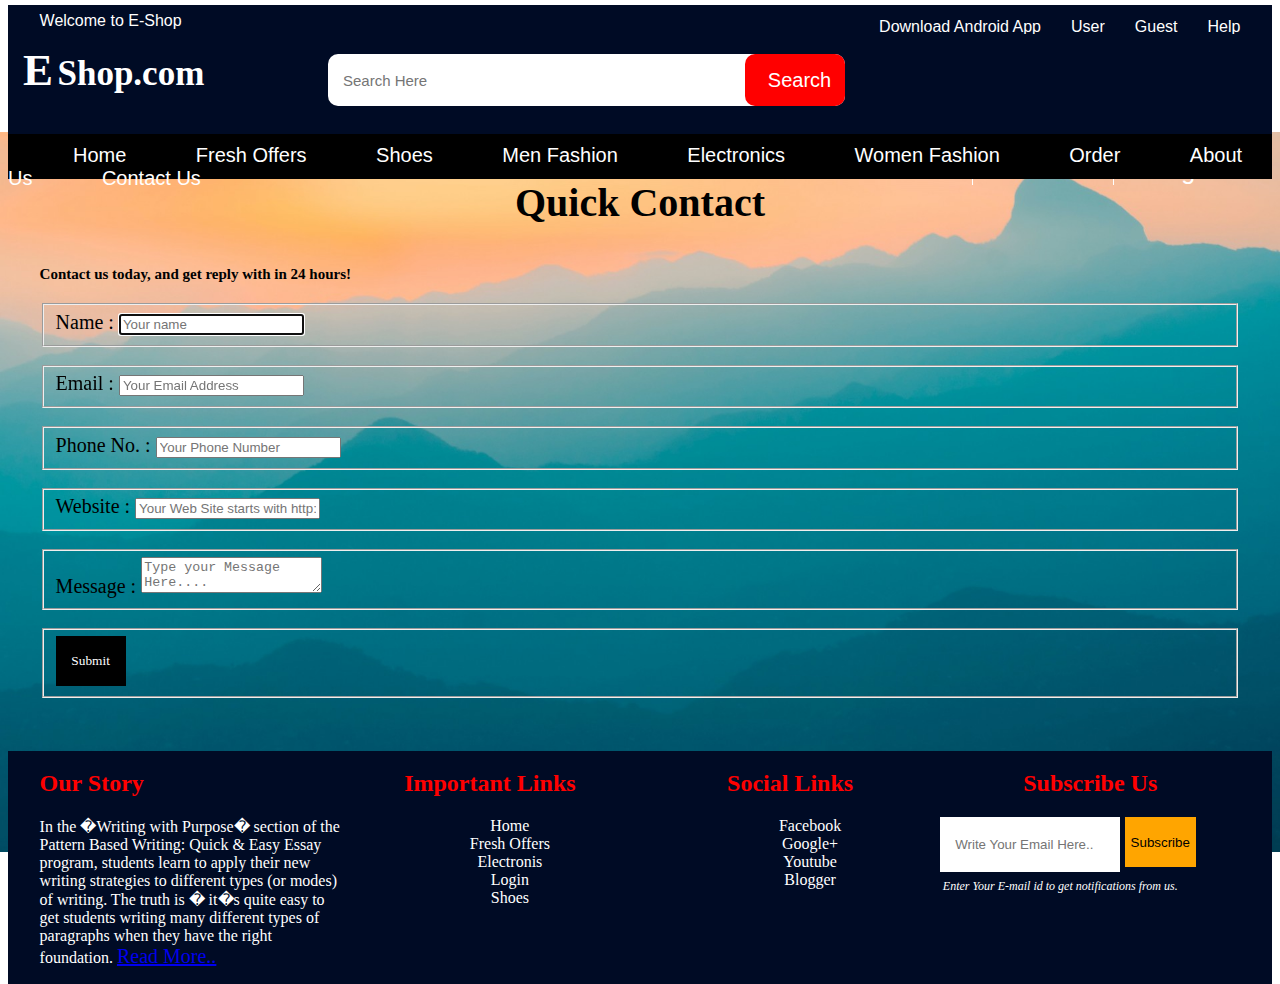
<file: contactus.html>
<!DOCTYPE html>
<html>
<head>
	<title>Contact Us Page</title>
	
	<link rel="stylesheet" type="text/css" href="css/styles.css">
<link rel="stylesheet" type="text/css" href="css/cont.css">
</head>
<body>
	<div id="wrapper">
		<div id="header">
			<div id="subheader">
				<div class="container">
					<p>Welcome to E-Shop</p>
					<a href="#">Help</a>
					<a href="#">Guest</a>
					<a href="#">User</a>
					<a href="#">Download Android App</a>
				</div>
			</div>
				<div id="main-header">
					<div id="logo">
						<span id="ist">E</span>
						<span id="iist">Shop.com</span>
					</div>
				<div id="search">
					<form action="">
					<input class="search-area" type="text" name="text" placeholder="Search Here">
					<input class="search-btn" type="submit" name="submit" value="Search">
					</form>
				</div>
				<div id="user-menu">
				<li><a href="#">Cart</a></li>
				<li><a href="login.html">Login</a></li>
				</div>
			</div>
	</div>
<div id="navigation">
<nav>
	<a href="index.html">Home</a>
	<a href="freshoffers.html">Fresh Offers</a>
	<a href="shoes.html">Shoes</a>
	<a href="menfashion.html">Men Fashion</a>	
	<a href="electronics.html">Electronics</a>
	<a href="womenfashion.html">Women Fashion</a>
	<a href="order.html">Order</a>
	<a href="abtus.html">About Us</a>
                 <a href="contactus.html">Contact Us</a>
</nav>
</div>
</div>
	<div class="container">  
  <form id="contact" action="" method="post">
    <h3>Quick Contact</h3>
    <h4>Contact us today, and get reply with in 24 hours!</h4>
    <fieldset>
      <span>Name :     </span><input placeholder="Your name" type="text" tabindex="1" required autofocus>
  </fieldset>
<br>
    <fieldset>
      <span>Email :    </span> <input placeholder="Your Email Address" type="email" tabindex="2" required>
    </fieldset>
<br>
    <fieldset>
       <span>Phone No. : </span><input placeholder="Your Phone Number" type="tel" tabindex="3" required>
    </fieldset>
<br>
    <fieldset>
       <span>Website :  </span><input placeholder="Your Web Site starts with http://" type="url" tabindex="4" required>
    </fieldset>
<br>
    <fieldset>
       <span>Message :  </span><textarea placeholder="Type your Message Here...." tabindex="5" required></textarea>
    </fieldset>
<br>
    <fieldset>
      <button name="submit" type="submit" class="btn-login" id="contact-submit" data-submit="...Sending">Submit</button>
    </fieldset>
<br>
  </form>
 
  
</div>
</div>

<div id="footer">
		<div class="container">
		<div class="footer_sub">
			<h2>Our Story</h2>
			<p>In the �Writing with Purpose� section of the Pattern Based Writing: Quick & Easy Essay program, students learn to apply their new writing strategies to different types (or modes) of writing. The truth is � it�s quite easy to get students writing many different types of paragraphs when they have the right foundation.

<span><a href="#"> Read More..</a></span>
</p>
		</div>
		<div class="footer_sub">
			<center>
				<h2>Important Links</h2>
				<ul>
					<li><a href="index.html">Home</a></li>
					<li><a href="freshoffers.html">Fresh Offers</a></li>
					<li><a href="#">Electronis</a></li>
					<li><a href="#">Login</a></li>
					<li><a href="shoes.html">Shoes</a></li>
				</ul>
			</center>
		</div>
		<div class="footer_sub">
			<center>
				<h2>Social Links</h2>
				<ul>
					<li><a href="#">Facebook</a></li>
					<li><a href="#">Google+</a></li>
					<li><a href="#">Youtube</a></li>
					<li><a href="#">Blogger</a></li>
				</ul>
			</center>
		</div>
		<div class="footer_sub">
			<center>
				<h2>Subscribe Us</h2>
			<input type="text" name="subs" placeholder="Write Your Email Here.." class="subs">
			<input type="submit" name="submit_btn" value="Subscribe" class="submit_btn">
			<p class="sub_p">Enter Your E-mail id to get notifications from us.</p>
			</center>
		</div>

		</div>
		</div>
</body>
</html>
</file>
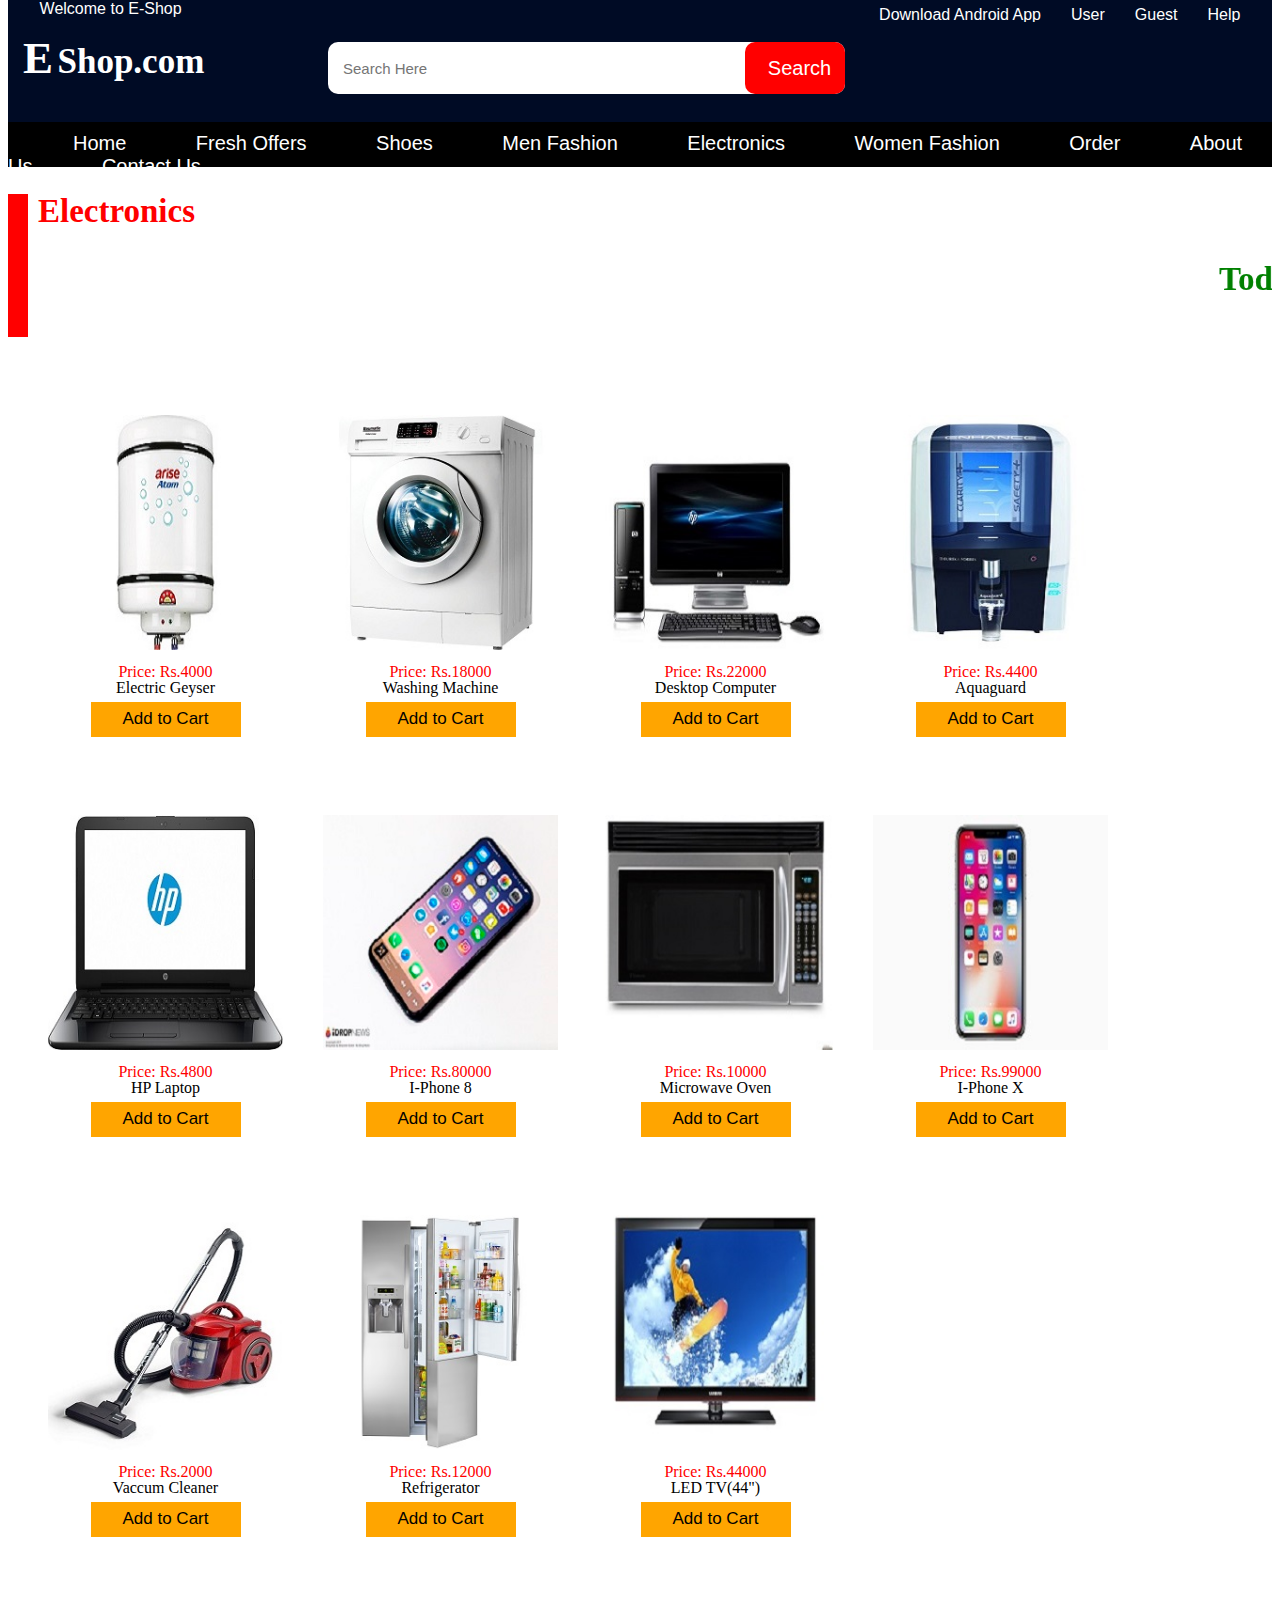
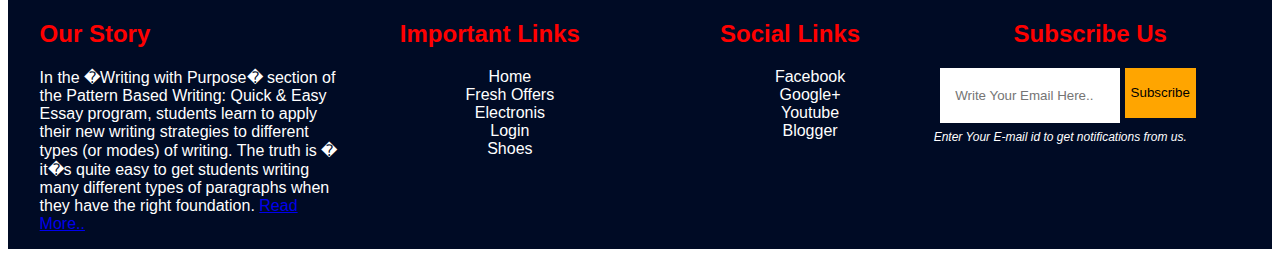
<file: electronics.html>
<!DOCTYPE html>
<html>
<head>
	<title>Electronics</title>
	<link rel="stylesheet" type="text/css" href="css/styles.css">
	<link rel="stylesheet" type="text/css" href="css/products.css">
</head>
<body>
<div id="wrapper">
		<div id="header">
			<div id="subheader">
				<div class="container">
					<p>Welcome to E-Shop</p>
					<a href="#">Help</a>
					<a href="#">Guest</a>
					<a href="#">User</a>
					<a href="#">Download Android App</a>
				</div>
			</div>
				<div id="main-header">
					<div id="logo">
						<span id="ist">E</span>
						<span id="iist">Shop.com</span>
					</div>
				<div id="search">
					<form action="">
					<input class="search-area" type="text" name="text" placeholder="Search Here">
					<input class="search-btn" type="submit" name="submit" value="Search">
					</form>
				</div>
				<div id="user-menu">
				<li><a href="#">Cart</a></li>
				<li><a href="login.html">Login</a></li>
				</div>
			</div>
	</div>
<div id="navigation">
<nav>
	<a href="index.html">Home</a>
	<a href="freshoffers.html">Fresh Offers</a>
	<a href="shoes.html">Shoes</a>
	
	<a href="menfashion.html">Men Fashion</a>	
	<a href="electronics.html">Electronics</a>
	<a href="womenfashion.html">Women Fashion</a>
	<a href="order.html">Order</a>
	<a href="abtus.html">About Us</a>
<a href="contactus.html">Contact Us</a>
</nav>
</div>
<div id="heading-block">
		<h2>Electronics <marquee><p style="color: green">Today's best offers on I-Phone X and Washing Machine which is having 65% OFF. This offer is valid till today's Midnight. SO HURRY UP AND GARB THIS OFFER AND GET A CHANCE TO WIN A BRAND NEW CAR.</p></marquee></h2>
	</div>
	<div class="prod-container1">

		<div class="prod-box1">
			<img src="img\electronics\1.jpg">
			<div class="prod-trans1">
				<div class="prod-feature1">
					<p>Electric Geyser</p>
					<p style="color: red">Price: Rs.4000</p>
					<input type="button" value="Add to Cart" onclick="alert('ORDER PLACED SUCCESSFULLY')">
				</div>
			</div>
		
		</div>
					<div class="prod-box1">
			<img src="img\electronics\2.jpg">
			<div class="prod-trans1">
				<div class="prod-feature1">
					<p>Washing Machine</p>
					<p style="color: red">Price: Rs.18000</p>
					<input type="button" value="Add to Cart" onclick="alert('ORDER PLACED SUCCESSFULLY')">
				</div>
			</div>
		
		</div>
						<div class="prod-box1">
			<img src="img\electronics\3.jpg">
			<div class="prod-trans1">
				<div class="prod-feature1">
					<p>Desktop Computer</p>
					<p style="color: red">Price: Rs.22000</p>
					<input type="button" value="Add to Cart" onclick="alert('ORDER PLACED SUCCESSFULLY')">
				</div>
			</div>
		
		</div>
		<div class="prod-box1">
			<img src="img\electronics\4.jpg">
			<div class="prod-trans1">
				<div class="prod-feature1">
					<p>Aquaguard</p>
					<p style="color: red">Price: Rs.4400</p>
					<input type="button" value="Add to Cart" onclick="alert('ORDER PLACED SUCCESSFULLY')">
				</div>
			</div>
		
		</div>
		<div class="prod-box1">
			<img src="img\electronics\5.jpg">
			<div class="prod-trans1">
				<div class="prod-feature1">
					<p>HP Laptop</p>
					<p style="color: red">Price: Rs.4800</p>
					<input type="button" value="Add to Cart" onclick="alert('ORDER PLACED SUCCESSFULLY')">
				</div>
			</div>
		
		</div>
		<div class="prod-box1">
			<img src="img\electronics\6.jpg">
			<div class="prod-trans1">
				<div class="prod-feature1">
					<p>I-Phone 8</p>
					<p style="color: red">Price: Rs.80000</p>
					<input type="button" value="Add to Cart" onclick="alert('ORDER PLACED SUCCESSFULLY')">
				</div>
			</div>
		
		</div>
		<div class="prod-box1">
			<img src="img\electronics\7.jpg">
			<div class="prod-trans1">
				<div class="prod-feature1">
					<p>Microwave Oven</p>
					<p style="color: red">Price: Rs.10000</p>
					<input type="button" value="Add to Cart" onclick="alert('ORDER PLACED SUCCESSFULLY')">
				</div>
			</div>
		
		</div>
					<div class="prod-box1">
			<img src="img\electronics\8.jpg">
			<div class="prod-trans1">
				<div class="prod-feature1">
					<p>I-Phone X</p>
					<p style="color: red">Price: Rs.99000</p>
					<input type="button" value="Add to Cart" onclick="alert('ORDER PLACED SUCCESSFULLY')">
				</div>
			</div>
		
		</div>
						<div class="prod-box1">
			<img src="img\electronics\9.jpg">
			<div class="prod-trans1">
				<div class="prod-feature1">
					<p>Vaccum Cleaner</p>
					<p style="color: red">Price: Rs.2000</p>
					<input type="button" value="Add to Cart" onclick="alert('ORDER PLACED SUCCESSFULLY')">
				</div>
			</div>
		
		</div>
		<div class="prod-box1">
			<img src="img\electronics\10.jpg">
			<div class="prod-trans1">
				<div class="prod-feature1">
					<p>Refrigerator</p>
					<p style="color: red">Price: Rs.12000</p>
					<input type="button" value="Add to Cart" onclick="alert('ORDER PLACED SUCCESSFULLY')">
				</div>
			</div>
		
		</div>
		<div class="prod-box1">
			<img src="img\electronics\11.jpg">
			<div class="prod-trans1">
				<div class="prod-feature1">
					<p>LED TV(44")</p>
					<p style="color: red">Price: Rs.44000</p>
					<input type="button" value="Add to Cart" onclick="alert('ORDER PLACED SUCCESSFULLY')">
				</div>
			</div>
		
		</div>
		</div>
<div id="footer">
		<div class="container">
		<div class="footer_sub">
			<h2>Our Story</h2>
			<p>In the �Writing with Purpose� section of the Pattern Based Writing: Quick & Easy Essay program, students learn to apply their new writing strategies to different types (or modes) of writing. The truth is � it�s quite easy to get students writing many different types of paragraphs when they have the right foundation.

<span><a href="#"> Read More..</a></span>
</p>
		</div>
		<div class="footer_sub">
			<center>
				<h2>Important Links</h2>
				<ul>
					<li><a href="index.html">Home</a></li>
					<li><a href="freshoffers.html">Fresh Offers</a></li>
					<li><a href="#">Electronis</a></li>
					<li><a href="#">Login</a></li>
					<li><a href="shoes.html">Shoes</a></li>
				</ul>
			</center>
		</div>
		<div class="footer_sub">
			<center>
				<h2>Social Links</h2>
				<ul>
					<li><a href="#">Facebook</a></li>
					<li><a href="#">Google+</a></li>
					<li><a href="#">Youtube</a></li>
					<li><a href="#">Blogger</a></li>
				</ul>
			</center>
		</div>
		<div class="footer_sub">
			<center>
				<h2>Subscribe Us</h2>
			<input type="text" name="subs" placeholder="Write Your Email Here.." class="subs">
			<input type="submit" name="submit_btn" value="Subscribe" class="submit_btn">
			<p class="sub_p">Enter Your E-mail id to get notifications from us.</p>
			</center>
		</div>

		</div>
		
	</div>

</div>
</body>
</html>
</file>
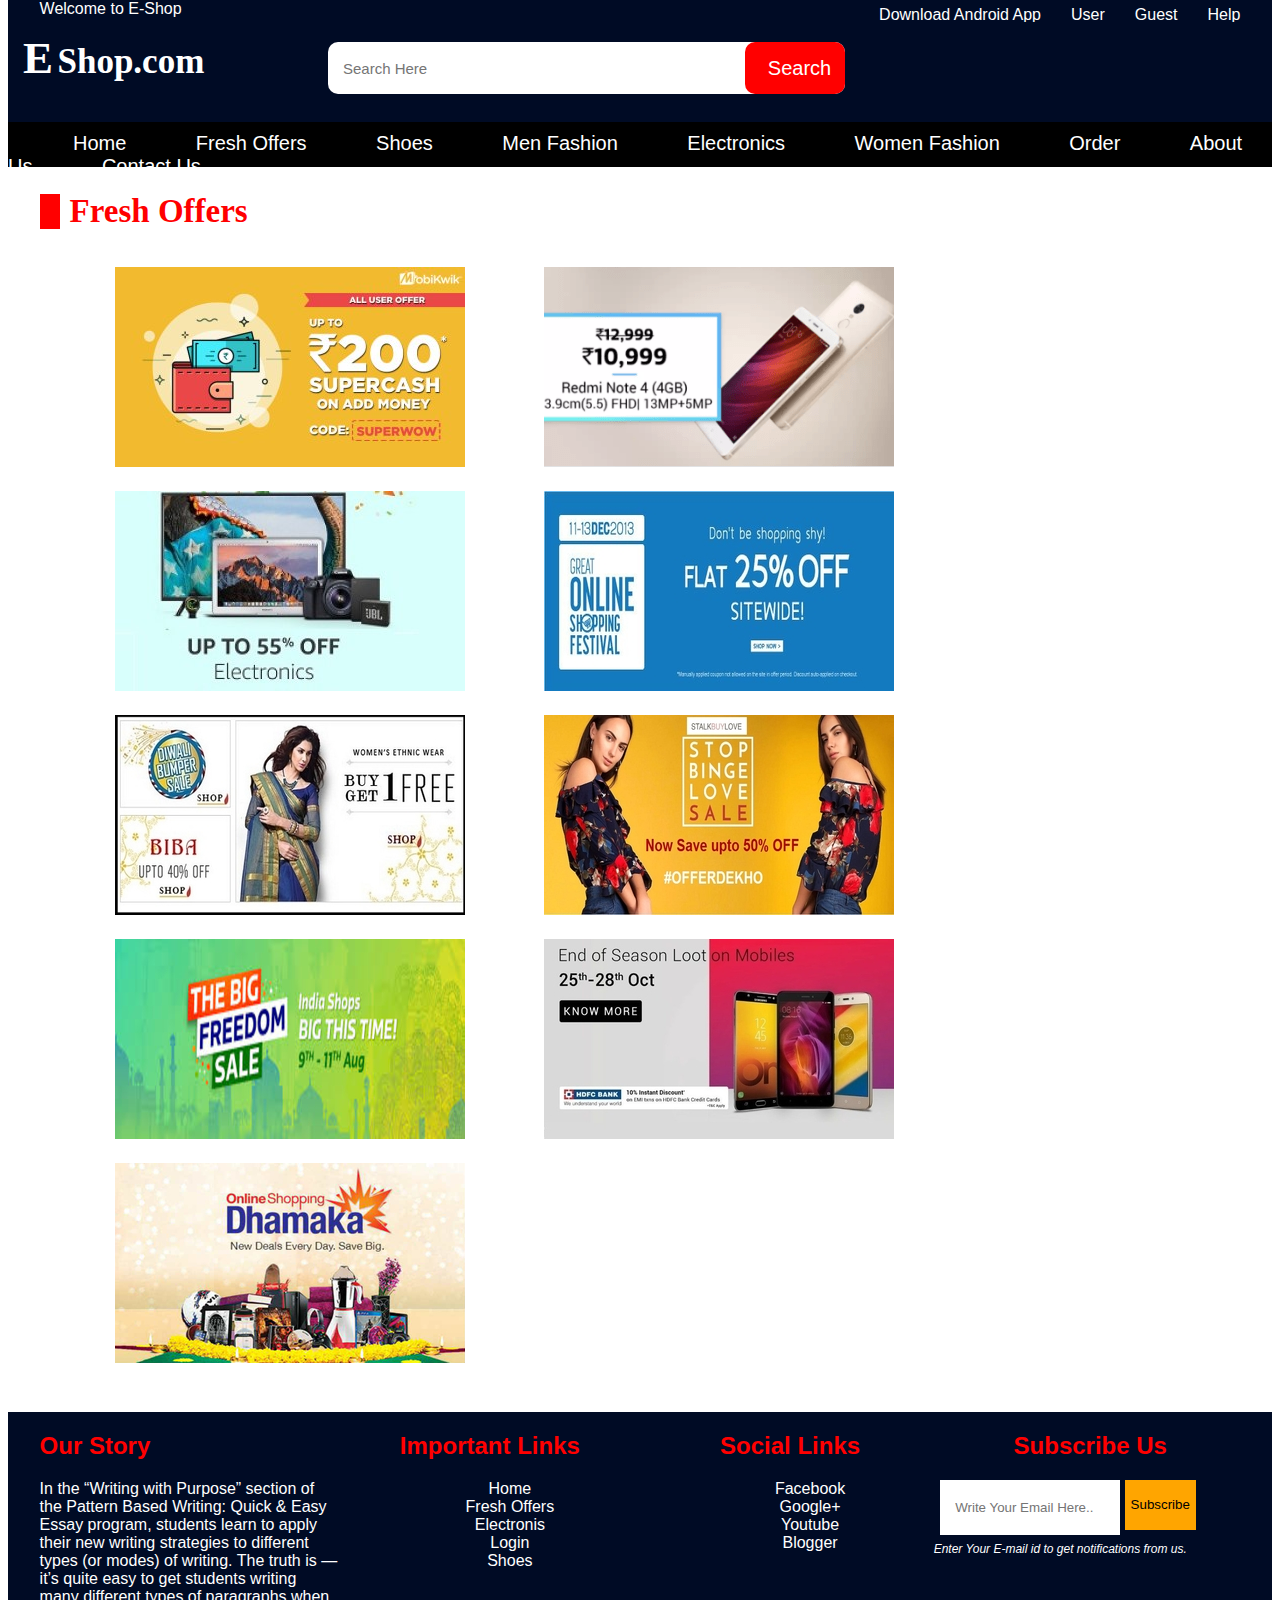
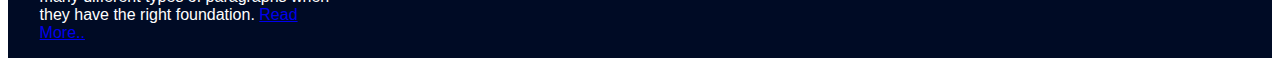
<file: freshoffers.html>
﻿<!DOCTYPE html>
<html>
<head>
	<title>Fresh Offers</title>
	<link href="css/styles.css" rel="stylesheet" type="text/css">
</head>
<body>
<div id="wrapper">
		<div id="header">
			<div id="subheader">
				<div class="container">
					<p>Welcome to E-Shop</p>
					<a href="#">Help</a>
					<a href="#">Guest</a>
					<a href="#">User</a>
					<a href="#">Download Android App</a>
				</div>
			</div>
				<div id="main-header">
					<div id="logo">
						<span id="ist">E</span>
						<span id="iist">Shop.com</span>
					</div>
				<div id="search">
					<form action="">
					<input class="search-area" type="text" name="text" placeholder="Search Here">
					<input class="search-btn" type="submit" name="submit" value="Search">
					</form>
				</div>
				<div id="user-menu">
				<li><a href="#">Cart</a></li>
				<li><a href="#">Login</a></li>
				</div>
			</div>
	</div>
<div id="navigation">
<nav>
	<a href="index.html">Home</a>
	<a href="freshoffers.html">Fresh Offers</a>
	<a href="shoes.html">Shoes</a>
	
	<a href="menfashion.html">Men Fashion</a>	
	<a href="electronics.html">Electronics</a>
	
	<a href="womenfashion.html">Women Fashion</a>
	<a href="order.html">Order</a>
	<a href="abtus.html">About Us</a>
<a href="contactus.html">Contact Us</a>
</nav>
</div>
<div class="container">
	<div id="heading-block">
		
		<h2>Fresh Offers</h2>
	</div>
	<div class="offer">
		<a href="#"><img src="img/off1.jpg"></a>
		<a href="#"><img src="img/off2.png"></a>
		<a href="#"><img src="img/off3.jpg"></a>
		<a href="#"><img src="img/off4.jpg"></a>
		<a href="#"><img src="img/off5.jpg"></a>
		<a href="#"><img src="img/off6.jpg"></a>
		<a href="#"><img src="img/off7.jpg"></a>
		<a href="#"><img src="img/off8.jpg"></a>
		<a href="#"><img src="img/off9.jpg"></a>
	</div>
</div>
<div id="footer">
		<div class="container">
		<div class="footer_sub">
			<h2>Our Story</h2>
			<p>In the “Writing with Purpose” section of the Pattern Based Writing: Quick & Easy Essay program, students learn to apply their new writing strategies to different types (or modes) of writing. The truth is — it’s quite easy to get students writing many different types of paragraphs when they have the right foundation.

<span><a href="#"> Read More..</a></span>
</p>
		</div>
		<div class="footer_sub">
			<center>
				<h2>Important Links</h2>
				<ul>
					<li><a href="index.html">Home</a></li>
					<li><a href="freshoffers.html">Fresh Offers</a></li>
					<li><a href="#">Electronis</a></li>
					<li><a href="login.html">Login</a></li>
					<li><a href="shoes.html">Shoes</a></li>
				</ul>
			</center>
		</div>
		<div class="footer_sub">
			<center>
				<h2>Social Links</h2>
				<ul>
					<li><a href="#">Facebook</a></li>
					<li><a href="#">Google+</a></li>
					<li><a href="#">Youtube</a></li>
					<li><a href="#">Blogger</a></li>

				</ul>
			</center>
		</div>
		<div class="footer_sub">
			<center>
				<h2>Subscribe Us</h2>
			<input type="text" name="subs" placeholder="Write Your Email Here.." class="subs">
			<input type="submit" name="submit_btn" value="Subscribe" class="submit_btn">
			<p class="sub_p">Enter Your E-mail id to get notifications from us.</p>
			</center>
		</div>
	</div>
</div>

</div>
</body>
</html>
</file>
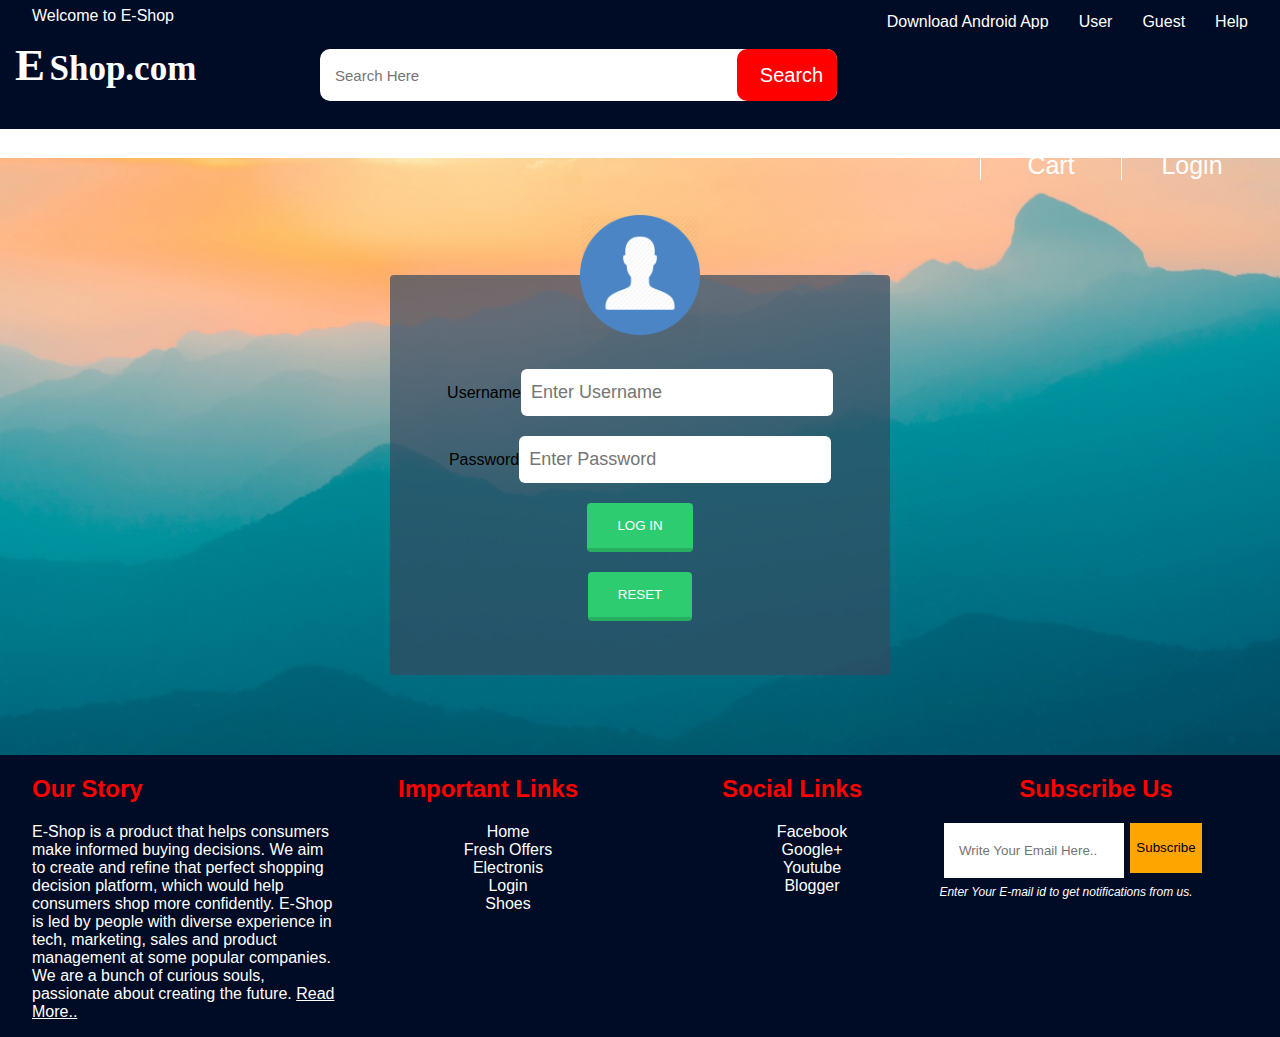
<file: login.html>
﻿<!DOCTYPE html>
<html>
<head>
	<title>Login Page</title>
	<link rel="stylesheet" type="text/css" href="css/login.css">
	<link rel="stylesheet" type="text/css" href="css/styles.css">
</head>
<body>
	<div id="wrapper">
		<div id="header">
			<div id="subheader">
				<div class="container">
					<p>Welcome to E-Shop</p>
					<a href="#">Help</a>
					<a href="#">Guest</a>
					<a href="#">User</a>
					<a href="#">Download Android App</a>
				</div>
			</div>
				<div id="main-header">
					<div id="logo">
						<span id="ist">E</span>
						<span id="iist">Shop.com</span>
					</div>
				<div id="search">
					<form action="">
					<input class="search-area" type="text" name="text" placeholder="Search Here">
					<input class="search-btn" type="submit" name="submit" value="Search">
					</form>
				</div>
				<div id="user-menu">
				<li><a href="#">Cart</a></li>
				<li><a href="login.html">Login</a></li>
				</div>
			</div>
	</div>


<div class="containe">
	<img src="img/men.png">
	<form name="login">
<div class="form-input">
            Username<input type="text" name="userid" placeholder="Enter Username"/>
</div>
<div class="form-input">
            Password<input type="password" name="pswrd"  placeholder="Enter Password"/>
</div>
            <input type="submit" name="submit" onclick="check(this.form)" value="LOG IN" class="btn-login"/></br>
            <input type="reset" value="RESET" class="btn-login"/>
        </form>
<script language="javascript">
            function check(form) { 
                if(form.userid.value == "myuserid" && form.pswrd.value == "mypswrd") {
                    window.open('index.html')
                }
                else {
                    alert("Error Password or Username")
                }
            }
        </script>
</div>

<div id="footer">
		<div class="container">
		<div class="footer_sub">
			<h2>Our Story</h2>
			<p>E-Shop is a product that helps consumers make informed buying decisions. We aim to create and refine that perfect shopping decision platform, which would help consumers shop more confidently.
		E-Shop is led by people with diverse experience in tech, marketing, sales and product management at some popular companies. We are a bunch of curious souls, passionate about creating the future.

<span><a href="#"> Read More..</a></span>
</p>
		</div>
		<div class="footer_sub">
			<center>
				<h2>Important Links</h2>
				<ul>
					<li><a href="index.html">Home</a></li>
					<li><a href="freshoffers.html">Fresh Offers</a></li>
					<li><a href="#">Electronis</a></li>
					<li><a href="#">Login</a></li>
					<li><a href="shoes.html">Shoes</a></li>
				</ul>
			</center>
		</div>
		<div class="footer_sub">
			<center>
				<h2>Social Links</h2>
				<ul>
					<li><a href="#">Facebook</a></li>
					<li><a href="#">Google+</a></li>
					<li><a href="#">Youtube</a></li>
					<li><a href="#">Blogger</a></li>
				</ul>
			</center>
		</div>
		<div class="footer_sub">
			<center>
				<h2>Subscribe Us</h2>
			<input type="text" name="subs" placeholder="Write Your Email Here.." class="subs">
			<input type="submit" name="submit_btn" value="Subscribe" class="submit_btn">
			<p class="sub_p">Enter Your E-mail id to get notifications from us.</p>
			</center>
		</div>

		</div>
		</div>
</body>
</html>
</file>
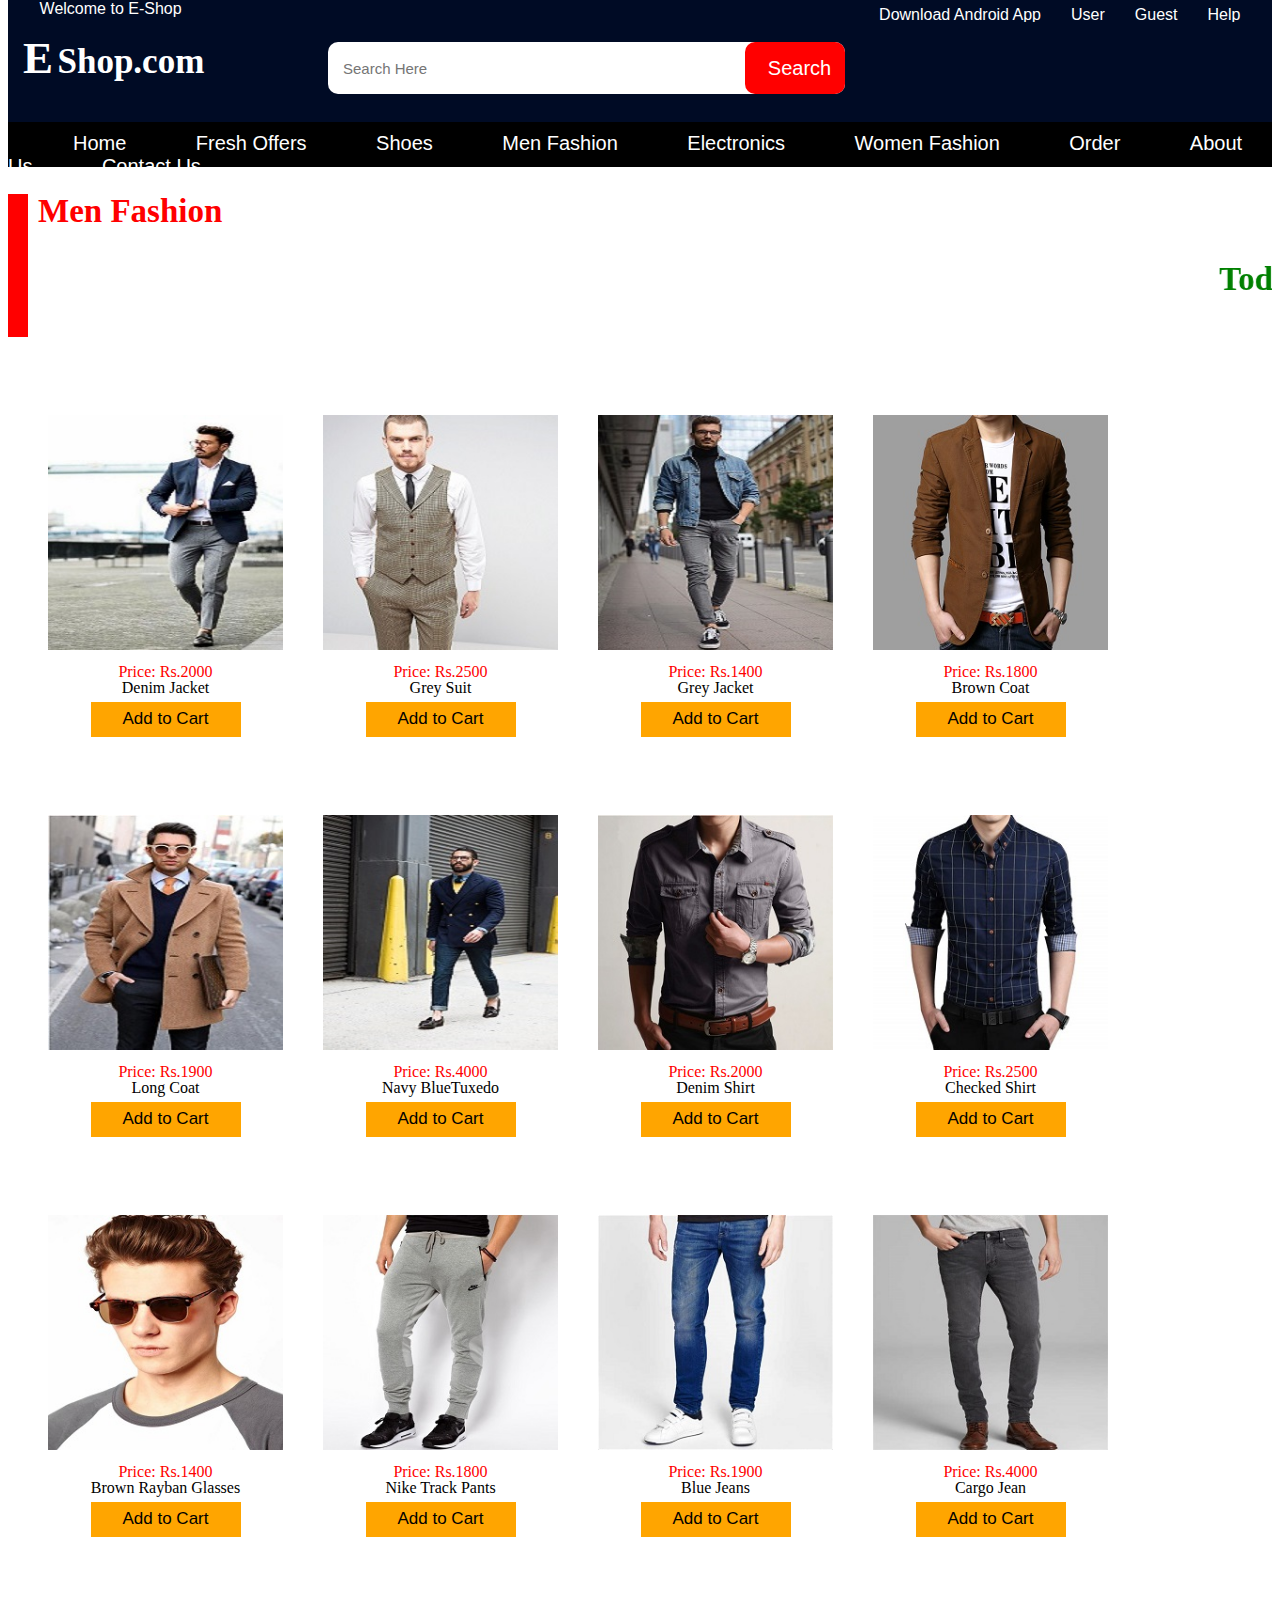
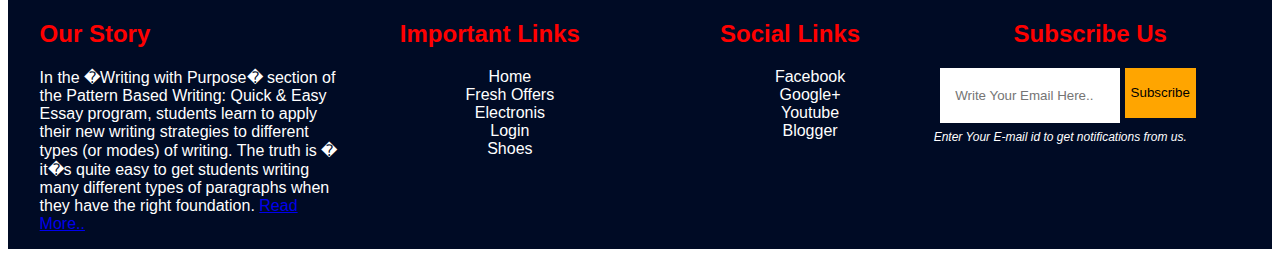
<file: menfashion.html>
<!DOCTYPE html>
<html>
<head>
	<title>Men Fashion</title>
	<link rel="stylesheet" type="text/css" href="css/styles.css">
	<link rel="stylesheet" type="text/css" href="css/products.css">
</head>
<body>
<div id="wrapper">
		<div id="header">
			<div id="subheader">
				<div class="container">
					<p>Welcome to E-Shop</p>
					<a href="#">Help</a>
					<a href="#">Guest</a>
					<a href="#">User</a>
					<a href="#">Download Android App</a>
				</div>
			</div>
				<div id="main-header">
					<div id="logo">
						<span id="ist">E</span>
						<span id="iist">Shop.com</span>
					</div>
				<div id="search">
					<form action="">
					<input class="search-area" type="text" name="text" placeholder="Search Here">
					<input class="search-btn" type="submit" name="submit" value="Search">
					</form>
				</div>
				<div id="user-menu">
				<li><a href="#">Cart</a></li>
				<li><a href="login.html">Login</a></li>
				</div>
			</div>
	</div>
<div id="navigation">
<nav>
	<a href="index.html">Home</a>
	<a href="freshoffers.html">Fresh Offers</a>
	<a href="shoes.html">Shoes</a>
	<a href="menfashion.html">Men Fashion</a>	
	<a href="electronics.html">Electronics</a>
	<a href="womenfashion.html">Women Fashion</a>
	<a href="order.html">Order</a>
	<a href="abtus.html">About Us</a>
<a href="contactus.html">Contact Us</a>
</nav>
</div>
<div id="heading-block">
		<h2>Men Fashion <marquee><p style="color: green">Today's best offers on Men's Coat and Men's Shirts which is having 65% OFF. This offer is valid till today's Midnight. SO HURRY UP AND GARB THIS OFFER AND GET A CHANCE TO WIN A BRAND NEW CAR.</p></marquee></h2>
	</div>
	<div class="prod-container1">

		<div class="prod-box1">
			<img src="img\men fashion\1.jpg">
			<div class="prod-trans1">
				<div class="prod-feature1">
					<p>Denim Jacket</p>
					<p style="color: red">Price: Rs.2000</p>
					<input type="button" value="Add to Cart" onclick="alert('ORDER PLACED SUCCESSFULLY')">
				</div>
			</div>
		
		</div>
					<div class="prod-box1">
			<img src="img\men fashion\2.jpg">
			<div class="prod-trans1">
				<div class="prod-feature1">
					<p>Grey Suit</p>
					<p style="color: red">Price: Rs.2500</p>
					<input type="button" value="Add to Cart" onclick="alert('ORDER PLACED SUCCESSFULLY')">
				</div>
			</div>
		
		</div>
						<div class="prod-box1">
			<img src="img\men fashion\3.jpg">
			<div class="prod-trans1">
				<div class="prod-feature1">
					<p>Grey Jacket</p>
					<p style="color: red">Price: Rs.1400</p>
					<input type="button" value="Add to Cart" onclick="alert('ORDER PLACED SUCCESSFULLY')">
				</div>
			</div>
		
		</div>
		<div class="prod-box1">
			<img src="img\men fashion\4.jpg">
			<div class="prod-trans1">
				<div class="prod-feature1">
					<p>Brown Coat</p>
					<p style="color: red">Price: Rs.1800</p>
					<input type="button" value="Add to Cart" onclick="alert('ORDER PLACED SUCCESSFULLY')">
				</div>
			</div>
		
		</div>
		<div class="prod-box1">
			<img src="img\men fashion\5.jpg">
			<div class="prod-trans1">
				<div class="prod-feature1">
					<p>Long Coat</p>
					<p style="color: red">Price: Rs.1900</p>
					<input type="button" value="Add to Cart" onclick="alert('ORDER PLACED SUCCESSFULLY')">
				</div>
			</div>
		
		</div>
		<div class="prod-box1">
			<img src="img\men fashion\6.jpg">
			<div class="prod-trans1">
				<div class="prod-feature1">
					<p>Navy BlueTuxedo</p>
					<p style="color: red">Price: Rs.4000</p>
					<input type="button" value="Add to Cart" onclick="alert('ORDER PLACED SUCCESSFULLY')">
				</div>
			</div>
		
		</div>
		<div class="prod-box1">
			<img src="img\men fashion\7.jpg">
			<div class="prod-trans1">
				<div class="prod-feature1">
					<p>Denim Shirt</p>
					<p style="color: red">Price: Rs.2000</p>
					<input type="button" value="Add to Cart" onclick="alert('ORDER PLACED SUCCESSFULLY')">
				</div>
			</div>
		
		</div>
					<div class="prod-box1">
			<img src="img\men fashion\8.jpg">
			<div class="prod-trans1">
				<div class="prod-feature1">
					<p>Checked Shirt</p>
					<p style="color: red">Price: Rs.2500</p>
					<input type="button" value="Add to Cart" onclick="alert('ORDER PLACED SUCCESSFULLY')">
				</div>
			</div>
		
		</div>
						<div class="prod-box1">
			<img src="img\men fashion\9.jpg">
			<div class="prod-trans1">
				<div class="prod-feature1">
					<p>Brown Rayban Glasses</p>
					<p style="color: red">Price: Rs.1400</p>
					<input type="button" value="Add to Cart" onclick="alert('ORDER PLACED SUCCESSFULLY')">
				</div>
			</div>
		
		</div>
		<div class="prod-box1">
			<img src="img\men fashion\10.jpg">
			<div class="prod-trans1">
				<div class="prod-feature1">
					<p>Nike Track Pants</p>
					<p style="color: red">Price: Rs.1800</p>
					<input type="button" value="Add to Cart" onclick="alert('ORDER PLACED SUCCESSFULLY')">
				</div>
			</div>
		
		</div>
		<div class="prod-box1">
			<img src="img\men fashion\11.jpg">
			<div class="prod-trans1">
				<div class="prod-feature1">
					<p>Blue Jeans</p>
					<p style="color: red">Price: Rs.1900</p>
					<input type="button" value="Add to Cart" onclick="alert('ORDER PLACED SUCCESSFULLY')">
				</div>
			</div>
		
		</div>
		<div class="prod-box1">
			<img src="img\men fashion\12.jpg">
			<div class="prod-trans1">
				<div class="prod-feature1">
					<p>Cargo Jean</p>
					<p style="color: red">Price: Rs.4000</p>
					<input type="button" value="Add to Cart" onclick="alert('ORDER PLACED SUCCESSFULLY')">
				</div>
			</div>
		</div>
		</div>
<div id="footer">
		<div class="container">
		<div class="footer_sub">
			<h2>Our Story</h2>
			<p>In the �Writing with Purpose� section of the Pattern Based Writing: Quick & Easy Essay program, students learn to apply their new writing strategies to different types (or modes) of writing. The truth is � it�s quite easy to get students writing many different types of paragraphs when they have the right foundation.

<span><a href="#"> Read More..</a></span>
</p>
		</div>
		<div class="footer_sub">
			<center>
				<h2>Important Links</h2>
				<ul>
					<li><a href="index.html">Home</a></li>
					<li><a href="freshoffers.html">Fresh Offers</a></li>
					<li><a href="#">Electronis</a></li>
					<li><a href="#">Login</a></li>
					<li><a href="shoes.html">Shoes</a></li>
				</ul>
			</center>
		</div>
		<div class="footer_sub">
			<center>
				<h2>Social Links</h2>
				<ul>
					<li><a href="#">Facebook</a></li>
					<li><a href="#">Google+</a></li>
					<li><a href="#">Youtube</a></li>
					<li><a href="#">Blogger</a></li>
				</ul>
			</center>
		</div>
		<div class="footer_sub">
			<center>
				<h2>Subscribe Us</h2>
			<input type="text" name="subs" placeholder="Write Your Email Here.." class="subs">
			<input type="submit" name="submit_btn" value="Subscribe" class="submit_btn">
			<p class="sub_p">Enter Your E-mail id to get notifications from us.</p>
			</center>
		</div>

		</div>
		
	</div>

</div>
</body>
</html>
</file>
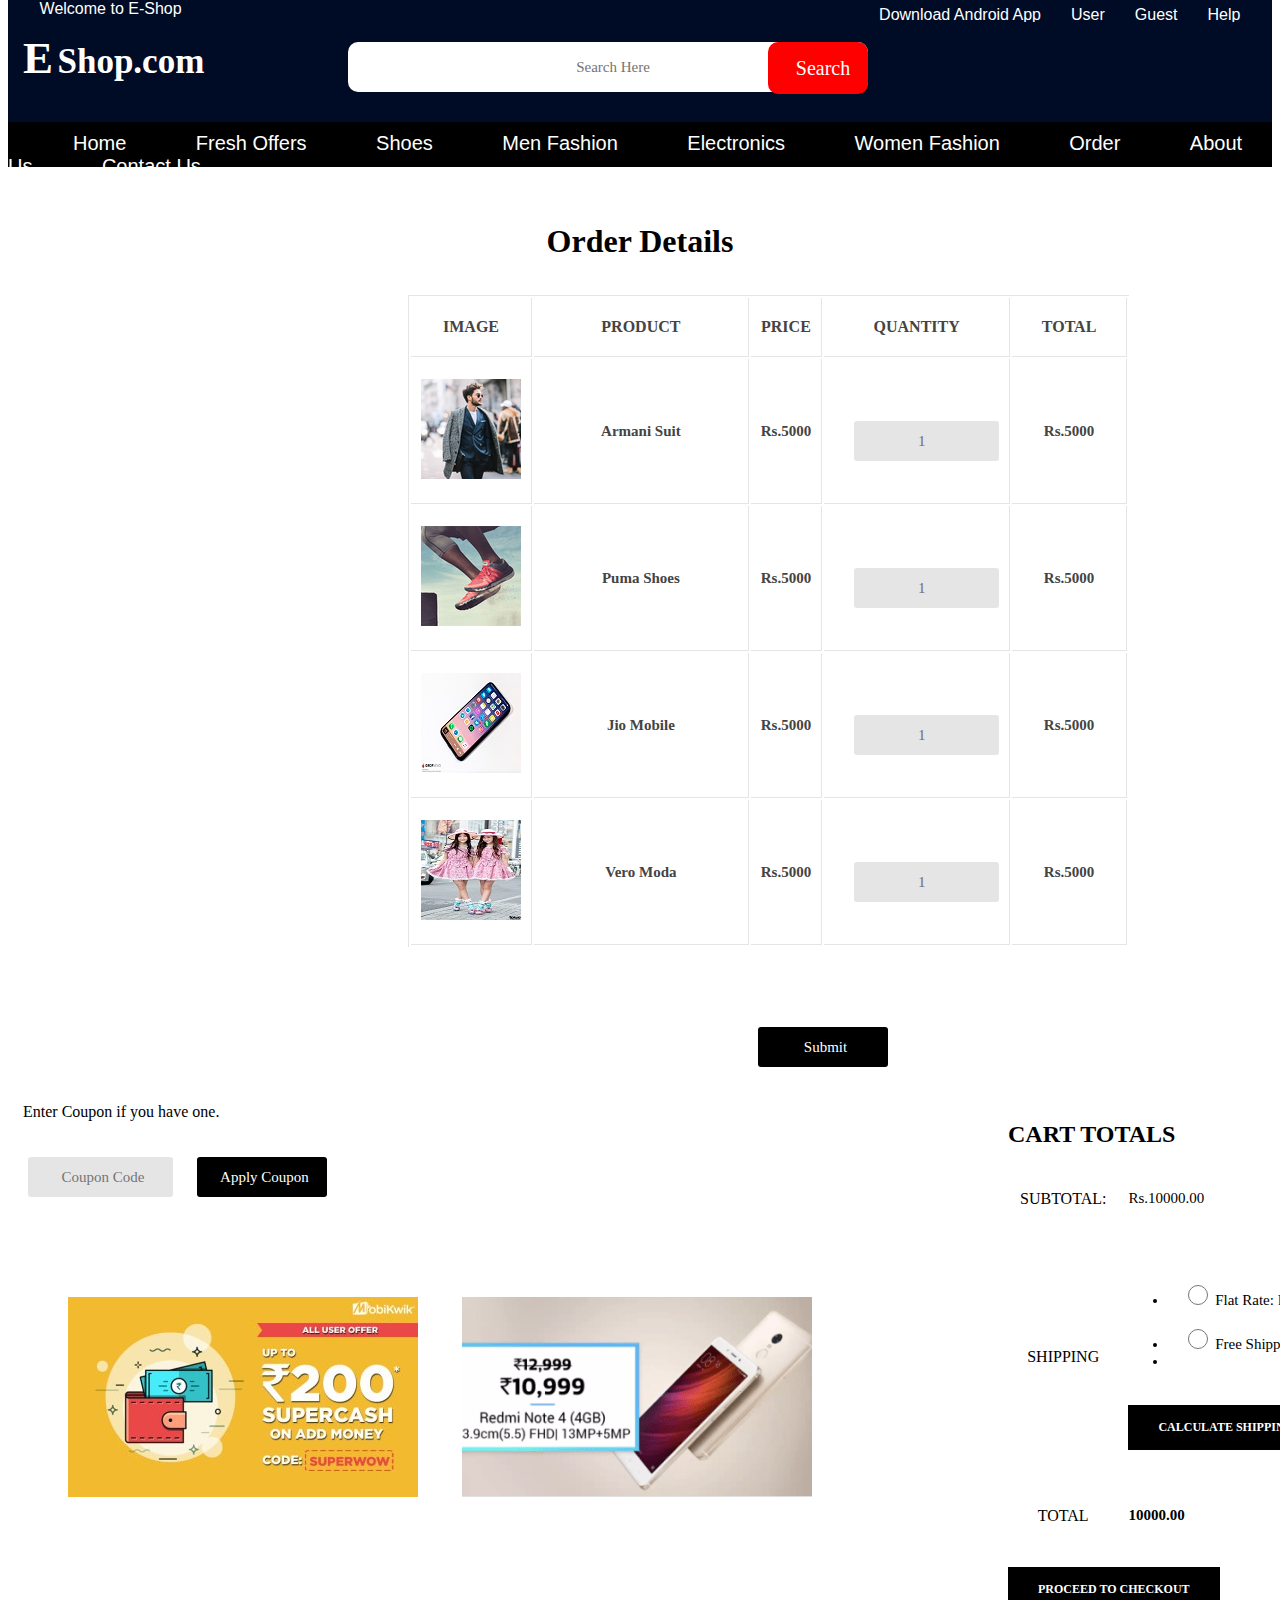
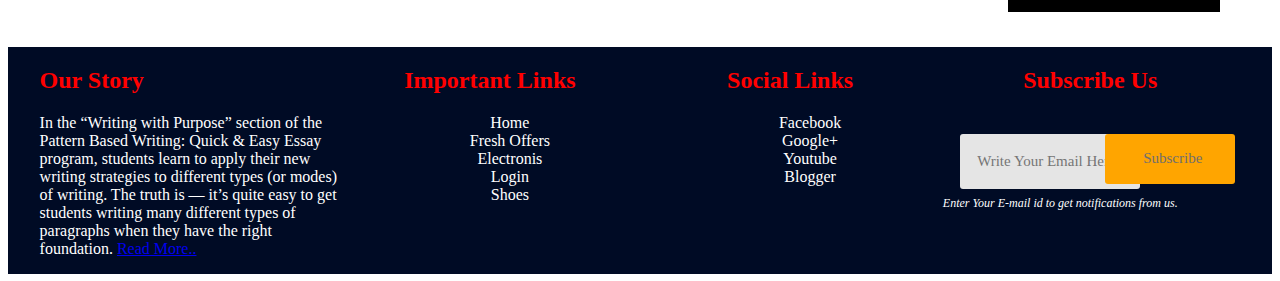
<file: order.html>
﻿<!DOCTYPE html>
<html>
<head>
	<title></title>
	<link rel="stylesheet" type="text/css" href="css/order.css">
	<link rel="stylesheet" type="text/css" href="css/styles.css">
</head>
<body>
	<div id="wrapper">
		<div id="header">
			<div id="subheader">
				<div class="container">
					<p>Welcome to E-Shop</p>
					<a href="#">Help</a>
					<a href="#">Guest</a>
					<a href="#">User</a>
					<a href="#">Download Android App</a>
				</div>
			</div>
				<div id="main-header">
					<div id="logo">
						<span id="ist">E</span>
						<span id="iist">Shop.com</span>
					</div>
				<div id="search">
					<form action="">
					<input class="search-area" type="text" name="text" placeholder="Search Here">
					<input class="search-btn" type="submit" name="submit" value="Search">
					</form>
				</div>
				<div id="user-menu">
				<li><a href="#">Cart</a></li>
				<li><a href="login.html">Login</a></li>
				</div>
			</div>
	</div>
<div id="navigation">
<nav>
	<a href="index.html">Home</a>
	<a href="freshoffers.html">Fresh Offers</a>
	<a href="shoes.html">Shoes</a>
	<a href="menfashion.html">Men Fashion</a>	
	<a href="electronics.html">Electronics</a>
	<a href="womenfashion.html">Women Fashion</a>
	<a href="order.html">Order</a>
	<a href="abtus.html">About Us</a>
                 <a href="contactus.html">Contact Us</a>
</nav>
</div>
</div>
<div class="con">
	<h1 align="center">Order Details</h1>
	<div class="table">
		<table align="center">
			<tr>
			<th>Image</th>
			<th>Product</th>
			<th>Price</th>
			<th>Quantity</th>
			<th>Total</th>
			</tr>
				<tr>
					<td class="prduct-thumbnail"><a href="#"><img src="img/odr.jpg"></a></td>
					<td class="product-name"> Armani Suit</td>
					<td class="product-price">Rs.5000</td>
					<td class="product-quantity"><input type="number" value="1"/></td>
					<td class="product-subtotal">Rs.5000</td>
				</tr>
				<tr>
					<td class="prduct-thumbnail"><a href="#"><img src="img/odr1.jpg"></a></td>
					<td class="product-name"> Puma Shoes</td>
					<td class="product-price">Rs.5000</td>
					<td class="product-quantity"><input type="number" value="1"/></td>
					<td class="product-subtotal">Rs.5000</td>
				</tr>
<tr>
					<td class="prduct-thumbnail"><a href="#"><img src="img/electronics/66.jpg"></a></td>
					<td class="product-name">Jio Mobile</td>
					<td class="product-price">Rs.5000</td>
					<td class="product-quantity"><input type="number" value="1"/></td>
					<td class="product-subtotal">Rs.5000</td>
				</tr>
<tr>
					<td class="prduct-thumbnail"><a href="#"><img src="img/electronics/77.jpg"></a></td>
					<td class="product-name"> Vero Moda</td>
					<td class="product-price">Rs.5000</td>
					<td class="product-quantity"><input type="number" value="1"/></td>
					<td class="product-subtotal">Rs.5000</td>
				</tr>
		</table>
	</div>
	
	<div class="row">
		<input type="submit" value="Submit" class="ab">
	</div>
	<div class="as">
		<p>Enter Coupon if you have one.</p>
		<input type="text" placeholder="Coupon Code">
		<input type="submit" value="Apply Coupon" id="ad">
	</div>
	<div class="img">
		<img src="img/off1.jpg">
		<img src="img/off2.png">
	</div>
	<div class="qwe">
									<div class="cart_totals">
										<h2>Cart Totals</h2>
										<table>
											<tbody>
												<tr class="cart-subtotal">
													<th>Subtotal: </th>
													<td><span class="amount">Rs.10000.00</span></td>
												</tr>
												<tr class="shipping">
													<th>Shipping</th>
													<td>
														<ul id="shipping_method">
															<li>
																<input type="radio" /> 
																<label>
																	Flat Rate: <span class="amount">Rs.70.00</span>
																</label>
															</li>
															<li>
																<input type="radio" /> 
																<label>
																	Free Shipping
																</label>
															</li>
															<li></li>
														</ul>
														<p><a class="shipping-calculator-button" href="#">Calculate Shipping</a></p>
													</td>
												</tr>
												<tr class="order-total">
													<th>Total</th>
													<td>
														<strong><span class="amount">10000.00</span></strong>
													</td>
												</tr>											
											</tbody>
										</table>
										<div class="wc-proceed-to-checkout">
											<a href="#">Proceed to Checkout</a>
										</div>
									</div>
								</div>
</div>
<div id="footer">
		<div class="container">
		<div class="footer_sub">
			<h2>Our Story</h2>
			<p>In the “Writing with Purpose” section of the Pattern Based Writing: Quick & Easy Essay program, students learn to apply their new writing strategies to different types (or modes) of writing. The truth is — it’s quite easy to get students writing many different types of paragraphs when they have the right foundation.

<span><a href="#"> Read More..</a></span>
</p>
		</div>
		<div class="footer_sub">
			<center>
				<h2>Important Links</h2>
				<ul>
					<li><a href="index.html">Home</a></li>
					<li><a href="freshoffers.html">Fresh Offers</a></li>
					<li><a href="#">Electronis</a></li>
					<li><a href="#">Login</a></li>
					<li><a href="shoes.html">Shoes</a></li>
				</ul>
			</center>
		</div>
		<div class="footer_sub">
			<center>
				<h2>Social Links</h2>
				<ul>
					<li><a href="#">Facebook</a></li>
					<li><a href="#">Google+</a></li>
					<li><a href="#">Youtube</a></li>
					<li><a href="#">Blogger</a></li>
				</ul>
			</center>
		</div>
		<div class="footer_sub">
			<center>
				<h2>Subscribe Us</h2>
			<input type="text" name="subs" placeholder="Write Your Email Here.." class="subs">
			<input type="submit" name="submit_btn" value="Subscribe" class="submit_btn">
			<p class="sub_p">Enter Your E-mail id to get notifications from us.</p>
			</center>
		</div>
		</div>
	</div>
</body>
</html>
</file>
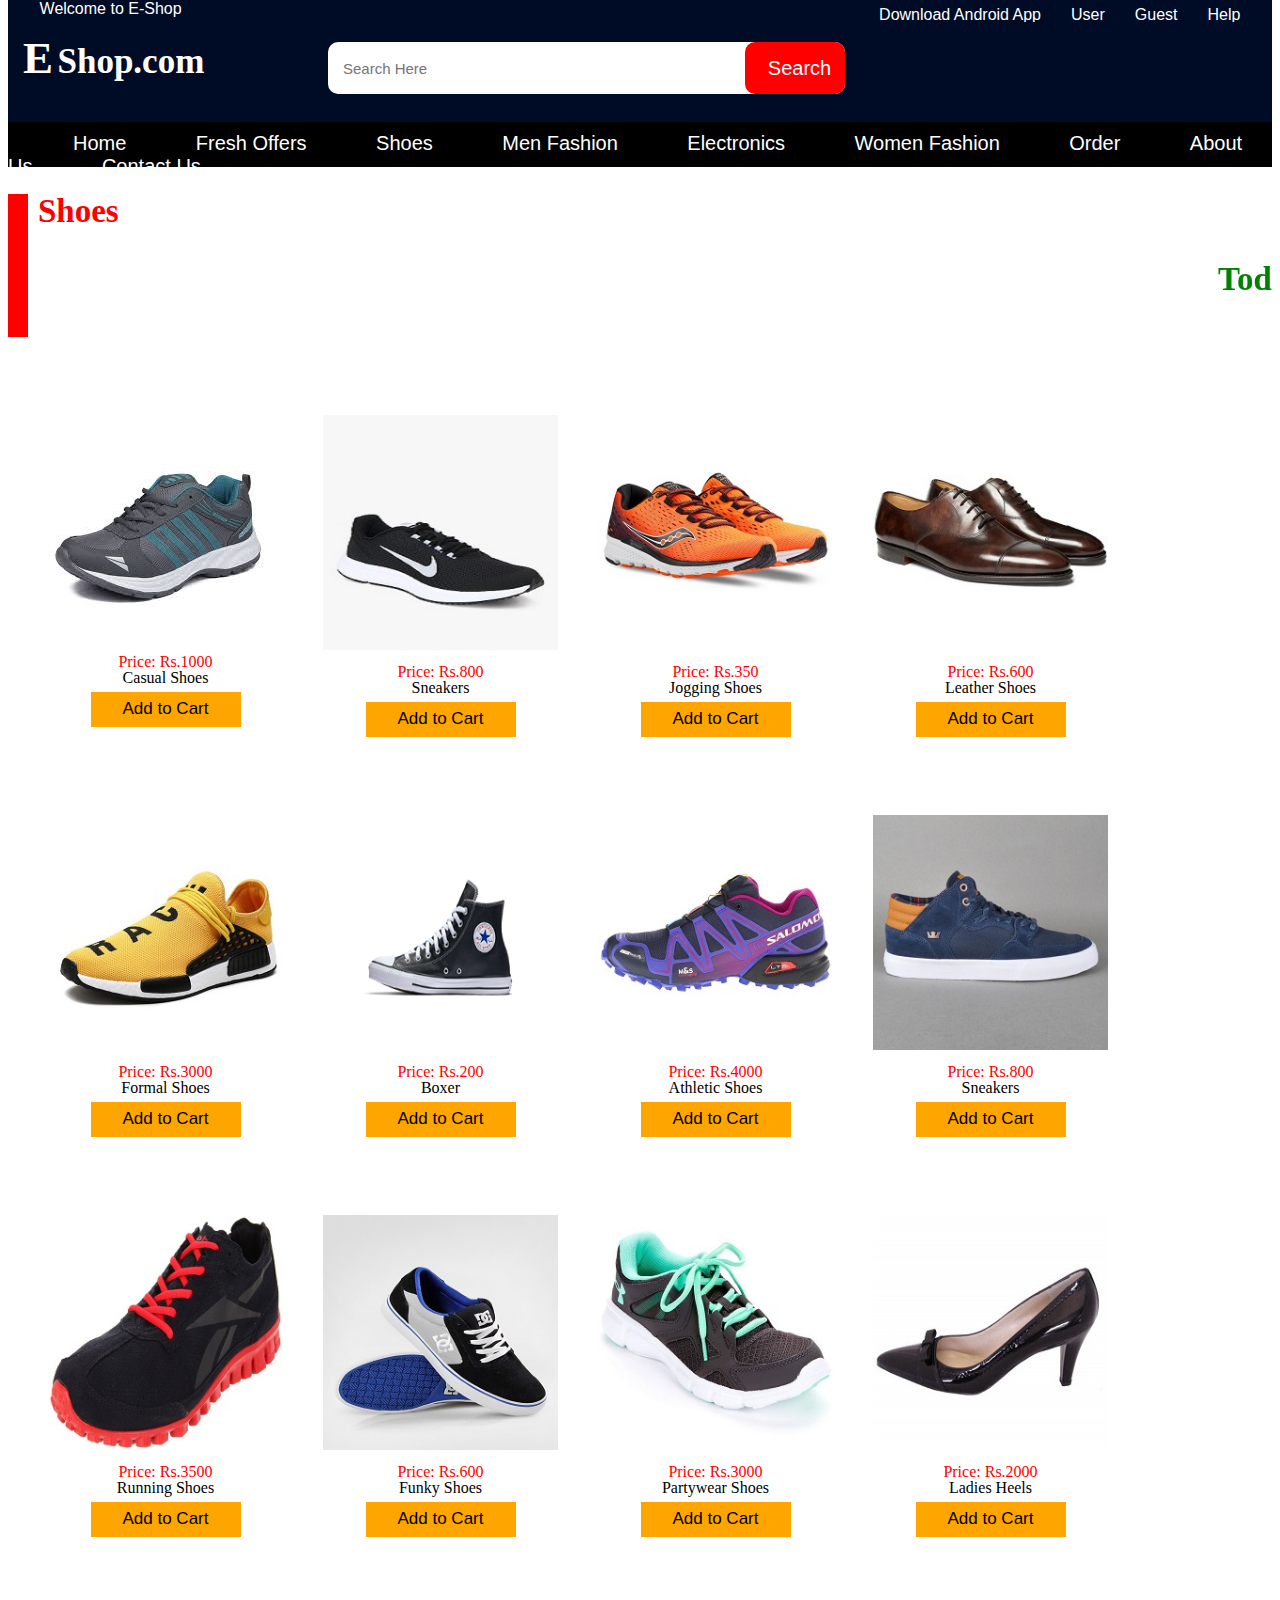
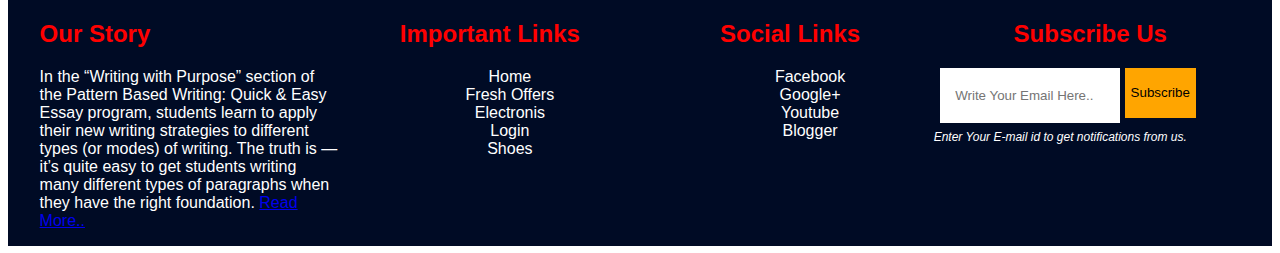
<file: shoes.html>
﻿<!DOCTYPE html>
<html>
<head>
	<title>Shoes</title>
	<link rel="stylesheet" type="text/css" href="css/styles.css">
	<link rel="stylesheet" type="text/css" href="css/products.css">
</head>
<body>
<div id="wrapper">
		<div id="header">
			<div id="subheader">
				<div class="container">
					<p>Welcome to E-Shop</p>
					<a href="#">Help</a>
					<a href="#">Guest</a>
					<a href="#">User</a>
					<a href="#">Download Android App</a>
				</div>
			</div>
				<div id="main-header">
					<div id="logo">
						<span id="ist">E</span>
						<span id="iist">Shop.com</span>
					</div>
				<div id="search">
					<form action="">
					<input class="search-area" type="text" name="text" placeholder="Search Here">
					<input class="search-btn" type="submit" name="submit" value="Search">
					</form>
				</div>
				<div id="user-menu">
				<li><a href="#">Cart</a></li>
				<li><a href="login.html">Login</a></li>
				</div>
			</div>
	</div>
<div id="navigation">
<nav>
	<a href="index.html">Home</a>
	<a href="freshoffers.html">Fresh Offers</a>
	<a href="shoes.html">Shoes</a>
	
	<a href="menfashion.html">Men Fashion</a>	
	<a href="electronics.html">Electronics</a>
	<a href="womenfashion.html">Women Fashion</a>
	<a href="order.html">Order</a>
	<a href="abtus.html">About Us</a>
<a href="contactus.html">Contact Us</a>
</nav>
</div>
<div id="heading-block">
		<h2>Shoes <marquee><p style="color: green">Today's best offers on Athletic Shoes and Sneakers which is having 65% OFF. This offer is valid till today's Midnight. SO HURRY UP AND GARB THIS OFFER AND GET A CHANCE TO WIN A BRAND NEW CAR.</p></marquee></h2>
	</div>
	<div class="prod-container1">

		<div class="prod-box1">
			<img src="img\Shoes\2.jpg">
			<div class="prod-trans1">
				<div class="prod-feature1">
					<p>Casual Shoes</p>
					<p style="color: red">Price: Rs.1000</p>
					<input type="button" value="Add to Cart" onclick="alert('ORDER PLACED SUCCESSFULLY')">
				</div>
			</div>
		
		</div>
					<div class="prod-box1">
			<img src="img\Shoes\44.jpg">
			<div class="prod-trans1">
				<div class="prod-feature1">
					<p>Sneakers</p>
					<p style="color: red">Price: Rs.800</p>
					<input type="button" value="Add to Cart" onclick="alert('ORDER PLACED SUCCESSFULLY')">
				</div>
			</div>
		
		</div>
						<div class="prod-box1" onclick="alert('ORDER PLACED SUCCESSFULLY')">
			<img src="img\Shoes\88.jpg">
			<div class="prod-trans1">
				<div class="prod-feature1">
					<p>Jogging Shoes</p>
					<p style="color: red">Price: Rs.350</p>
					<input type="button" value="Add to Cart" onclick="alert('ORDER PLACED SUCCESSFULLY')">
				</div>
			</div>
		
		</div>
		<div class="prod-box1">
			<img src="img\Shoes\22.jpg">
			<div class="prod-trans1">
				<div class="prod-feature1">
					<p>Leather Shoes</p>
					<p style="color: red">Price: Rs.600</p>
					<input type="button" value="Add to Cart" onclick="alert('ORDER PLACED SUCCESSFULLY')">
				</div>
			</div>
		
		</div>
		<div class="prod-box1">
			<img src="img\Shoes\33.jpg">
			<div class="prod-trans1">
				<div class="prod-feature1">
					<p>Formal Shoes</p>
					<p style="color: red">Price: Rs.3000</p>
					<input type="button" value="Add to Cart" onclick="alert('ORDER PLACED SUCCESSFULLY')">
				</div>
			</div>
		
		</div>
		<div class="prod-box1">
			<img src="img\Shoes\55.png">
			<div class="prod-trans1">
				<div class="prod-feature1">
					<p>Boxer</p>
					<p style="color: red">Price: Rs.200</p>
					<input type="button" value="Add to Cart" onclick="alert('ORDER PLACED SUCCESSFULLY')">
				</div>
			</div>
		
		</div>
		<div class="prod-box1">
			<img src="img\Shoes\222.jpg">
			<div class="prod-trans1">
				<div class="prod-feature1">
					<p>Athletic Shoes</p>
					<p style="color: red">Price: Rs.4000</p>
					<input type="button" value="Add to Cart" onclick="alert('ORDER PLACED SUCCESSFULLY')">
				</div>
			</div>
		
		</div>
					<div class="prod-box1">
			<img src="img\Shoes\99.jpg">
			<div class="prod-trans1">
				<div class="prod-feature1">
					<p>Sneakers</p>
					<p style="color: red">Price: Rs.800</p>
					<input type="button" value="Add to Cart" onclick="alert('ORDER PLACED SUCCESSFULLY')">
				</div>
			</div>
		
		</div>
						<div class="prod-box1">
			<img src="img\Shoes\111.jpg">
			<div class="prod-trans1">
				<div class="prod-feature1">
					<p>Running Shoes</p>
					<p style="color: red">Price: Rs.3500</p>
					<input type="button" value="Add to Cart" onclick="alert('ORDER PLACED SUCCESSFULLY')">
				</div>
			</div>
		
		</div>
		<div class="prod-box1">
			<img src="img\Shoes\77.jpg">
			<div class="prod-trans1">
				<div class="prod-feature1">
					<p>Funky Shoes</p>
					<p style="color: red">Price: Rs.600</p>
					<input type="button" value="Add to Cart" onclick="alert('ORDER PLACED SUCCESSFULLY')">
				</div>
			</div>
		
		</div>
		<div class="prod-box1">
			<img src="img\Shoes\333.jpg">
			<div class="prod-trans1">
				<div class="prod-feature1">
					<p>Partywear Shoes</p>
					<p style="color: red">Price: Rs.3000</p>
					<input type="button" value="Add to Cart" onclick="alert('ORDER PLACED SUCCESSFULLY')">
				</div>
			</div>
		
		</div>
		<div class="prod-box1">
			<img src="img\Shoes\66.jpg">
			<div class="prod-trans1">
				<div class="prod-feature1">
					<p>Ladies Heels</p>
					<p style="color: red">Price: Rs.2000</p>
					<input type="button" value="Add to Cart" onclick="alert('ORDER PLACED SUCCESSFULLY')">
				</div>
			</div>
		</div>
		</div>
<div id="footer">
		<div class="container">
		<div class="footer_sub">
			<h2>Our Story</h2>
			<p>In the “Writing with Purpose” section of the Pattern Based Writing: Quick & Easy Essay program, students learn to apply their new writing strategies to different types (or modes) of writing. The truth is — it’s quite easy to get students writing many different types of paragraphs when they have the right foundation.

<span><a href="#"> Read More..</a></span>
</p>
		</div>
		<div class="footer_sub">
			<center>
				<h2>Important Links</h2>
				<ul>
					<li><a href="index.html">Home</a></li>
					<li><a href="freshoffers.html">Fresh Offers</a></li>
					<li><a href="#">Electronis</a></li>
					<li><a href="#">Login</a></li>
					<li><a href="shoes.html">Shoes</a></li>
				</ul>
			</center>
		</div>
		<div class="footer_sub">
			<center>
				<h2>Social Links</h2>
				<ul>
					<li><a href="#">Facebook</a></li>
					<li><a href="#">Google+</a></li>
					<li><a href="#">Youtube</a></li>
					<li><a href="#">Blogger</a></li>
				</ul>
			</center>
		</div>
		<div class="footer_sub">
			<center>
				<h2>Subscribe Us</h2>
			<input type="text" name="subs" placeholder="Write Your Email Here.." class="subs">
			<input type="submit" name="submit_btn" value="Subscribe" class="submit_btn">
			<p class="sub_p">Enter Your E-mail id to get notifications from us.</p>
			</center>
		</div>

		</div>
		
	</div>

</div>
</body>
</html>
</file>
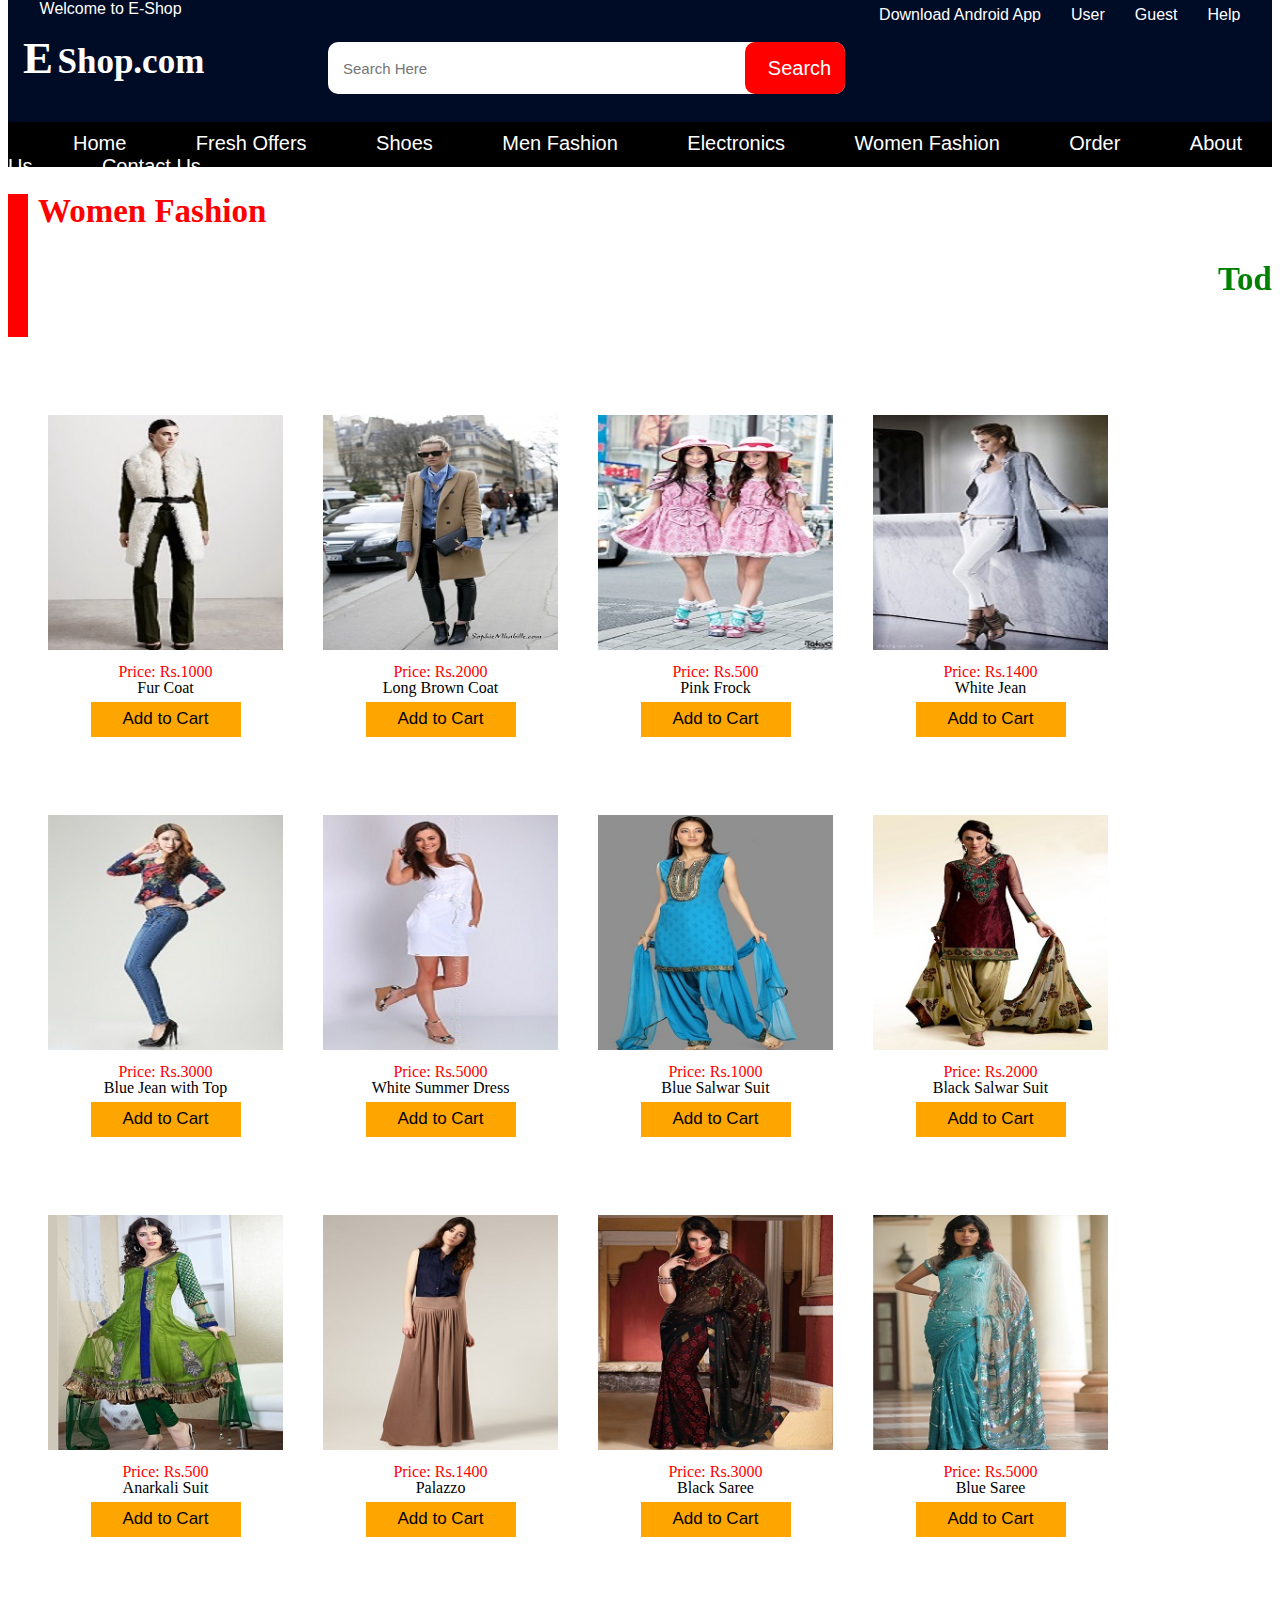
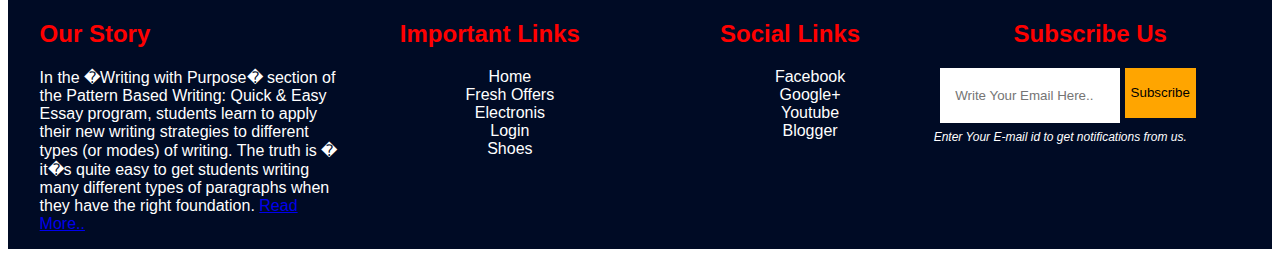
<file: womenfashion.html>
<!DOCTYPE html>
<html>
<head>
	<title>Women Fashion</title>
	<link rel="stylesheet" type="text/css" href="css/styles.css">
	<link rel="stylesheet" type="text/css" href="css/products.css">
	

</head>
<body>
<div id="wrapper">
		<div id="header">
			<div id="subheader">
				<div class="container">
					<p>Welcome to E-Shop</p>
					<a href="#">Help</a>
					<a href="#">Guest</a>
					<a href="#">User</a>
					<a href="#">Download Android App</a>
				</div>
			</div>
				<div id="main-header">
					<div id="logo">
						<span id="ist">E</span>
						<span id="iist">Shop.com</span>
					</div>
				<div id="search">
					<form action="">
					<input class="search-area" type="text" name="text" placeholder="Search Here">
					<input class="search-btn" type="submit" name="submit" value="Search">
					</form>
				</div>
				<div id="user-menu">
				<li><a href="#">Cart</a></li>
				<li><a href="login.html">Login</a></li>
				</div>
			</div>
	</div>
<div id="navigation">
<nav>
	<a href="index.html">Home</a>
	<a href="freshoffers.html">Fresh Offers</a>
	<a href="shoes.html">Shoes</a>
	<a href="menfashion.html">Men Fashion</a>	
	<a href="electronics.html">Electronics</a>
	<a href="womenfashion.html">Women Fashion</a>
	<a href="order.html">Order</a>
	<a href="abtus.html">About Us</a>
	<a href="contactus.html">Contact Us</a>
</nav>
</div>
<div id="heading-block">
		<h2>Women Fashion <marquee><p style="color: green">Today's best offers on Women's Sarees and Anarkali Suits which is having 65% OFF. This offer is valid till today's Midnight. SO HURRY UP AND GARB THIS OFFER AND GET A CHANCE TO WIN A BRAND NEW CAR.</p></marquee></h2>
	</div>
	<div class="prod-container1">

		<div class="prod-box1">
			<img src="img\womenfashion\1.jpg">
			<div class="prod-trans1">
				<div class="prod-feature1">
					<p>Fur Coat</p>
					<p style="color: red">Price: Rs.1000</p>
					<input type="button" value="Add to Cart" onclick="alert('ORDER PLACED SUCCESSFULLY')">
				</div>
			</div>
		
		</div>
					<div class="prod-box1">
			<img src="img\womenfashion\2.jpg">
			<div class="prod-trans1">
				<div class="prod-feature1">
					<p>Long Brown Coat</p>
					<p style="color: red">Price: Rs.2000</p>
					<input type="button" value="Add to Cart" onclick="alert('ORDER PLACED SUCCESSFULLY')">
				</div>
			</div>
		
		</div>
						<div class="prod-box1">
			<img src="img\womenfashion\3.jpg">
			<div class="prod-trans1">
				<div class="prod-feature1">
					<p>Pink Frock</p>
					<p style="color: red">Price: Rs.500</p>
					<input type="button" value="Add to Cart" onclick="alert('ORDER PLACED SUCCESSFULLY')">
				</div>
			</div>
		
		</div>
		<div class="prod-box1">
			<img src="img\womenfashion\4.jpg">
			<div class="prod-trans1">
				<div class="prod-feature1">
					<p>White Jean </p>
					<p style="color: red">Price: Rs.1400</p>
					<input type="button" value="Add to Cart" onclick="alert('ORDER PLACED SUCCESSFULLY')">
				</div>
			</div>
		
		</div>
		<div class="prod-box1">
			<img src="img\womenfashion\5.jpg">
			<div class="prod-trans1">
				<div class="prod-feature1">
					<p>Blue Jean with Top</p>
					<p style="color: red">Price: Rs.3000</p>
					<input type="button" value="Add to Cart" onclick="alert('ORDER PLACED SUCCESSFULLY')">
				</div>
			</div>
		
		</div>
		<div class="prod-box1">
			<img src="img\womenfashion\6.jpg">
			<div class="prod-trans1">
				<div class="prod-feature1">
					<p>White Summer Dress</p>
					<p style="color: red">Price: Rs.5000</p>
					<input type="button" value="Add to Cart" onclick="alert('ORDER PLACED SUCCESSFULLY')">
				</div>
			</div>
		
		</div>
		<div class="prod-box1">
			<img src="img\womenfashion\7.jpg">
			<div class="prod-trans1">
				<div class="prod-feature1">
					<p>Blue Salwar Suit</p>
					<p style="color: red">Price: Rs.1000</p>
					<input type="button" value="Add to Cart" onclick="alert('ORDER PLACED SUCCESSFULLY')">
				</div>
			</div>
		
		</div>
					<div class="prod-box1">
			<img src="img\womenfashion\8.jpg">
			<div class="prod-trans1">
				<div class="prod-feature1">
					<p>Black Salwar Suit</p>
					<p style="color: red">Price: Rs.2000</p>
					<input type="button" value="Add to Cart" onclick="alert('ORDER PLACED SUCCESSFULLY')">
				</div>
			</div>
		
		</div>
						<div class="prod-box1">
			<img src="img\womenfashion\9.jpg">
			<div class="prod-trans1">
				<div class="prod-feature1">
					<p>Anarkali Suit</p>
					<p style="color: red">Price: Rs.500</p>
					<input type="button" value="Add to Cart" onclick="alert('ORDER PLACED SUCCESSFULLY')">
				</div>
			</div>
		
		</div>
		<div class="prod-box1">
			<img src="img\womenfashion\10.jpg">
			<div class="prod-trans1">
				<div class="prod-feature1">
					<p>Palazzo </p>
					<p style="color: red">Price: Rs.1400</p>
					<input type="button" value="Add to Cart" onclick="alert('ORDER PLACED SUCCESSFULLY')">
				</div>
			</div>
		
		</div>
		<div class="prod-box1">
			<img src="img\womenfashion\11.jpg">
			<div class="prod-trans1">
				<div class="prod-feature1">
					<p>Black Saree</p>
					<p style="color: red">Price: Rs.3000</p>
					<input type="button" value="Add to Cart" onclick="alert('ORDER PLACED SUCCESSFULLY')">
				</div>
			</div>
		
		</div>
		<div class="prod-box1">
			<img src="img\womenfashion\12.jpg">
			<div class="prod-trans1">
				<div class="prod-feature1">
					<p>Blue Saree</p>
					<p style="color: red">Price: Rs.5000</p>
					<input type="button" value="Add to Cart" onclick="alert('ORDER PLACED SUCCESSFULLY')">
				</div>
			</div>
		
		</div>
		</div>
<div id="footer">
		<div class="container">
		<div class="footer_sub">
			<h2>Our Story</h2>
			<p>In the �Writing with Purpose� section of the Pattern Based Writing: Quick & Easy Essay program, students learn to apply their new writing strategies to different types (or modes) of writing. The truth is � it�s quite easy to get students writing many different types of paragraphs when they have the right foundation.

<span><a href="#"> Read More..</a></span>
</p>
		</div>
		<div class="footer_sub">
			<center>
				<h2>Important Links</h2>
				<ul>
					<li><a href="index.html">Home</a></li>
					<li><a href="freshoffers.html">Fresh Offers</a></li>
					<li><a href="#">Electronis</a></li>
					<li><a href="#">Login</a></li>
					<li><a href="shoes.html">Shoes</a></li>
				</ul>
			</center>
		</div>
		<div class="footer_sub">
			<center>
				<h2>Social Links</h2>
				<ul>
					<li><a href="#">Facebook</a></li>
					<li><a href="#">Google+</a></li>
					<li><a href="#">Youtube</a></li>
					<li><a href="#">Blogger</a></li>
				</ul>
			</center>
		</div>
		<div class="footer_sub">
			<center>
				<h2>Subscribe Us</h2>
			<input type="text" name="subs" placeholder="Write Your Email Here.." class="subs">
			<input type="submit" name="submit_btn" value="Subscribe" class="submit_btn">
			<p class="sub_p">Enter Your E-mail id to get notifications from us.</p>
			</center>
		</div>

		</div>
		
	</div>

</div>
</body>
</html>
</file>
<file: css/styles.css>
﻿
#wrapper{font-family:helvetica;}
.container{width:95%;
margin:0 auto;
}
body{
background-color: white;
font-color:#C70039;
}
#subheader{
	width:100%;
	height:30px;
	background:#000b25;
	color:#fff;
	margin-top:-15px;
}
#subheader p{
	float:left;
	margin-top:7px;
}
#subheader a{
	float:right;
	line-height: 30px;
	color:#fff;
	text-decoration:none;
	margin-left:30px;
	margin-top:7px;
}
#main-header{
	width:100%;
	height:100px;
	background:#000b25;
	float:left;
	margin-top:-12px;
}	
#logo{
	width:250px;
	margin-top:10px;
	float:left;
}
#ist{
	color:white;
	font-size:45px;
	font-weight:bold;
	margin-left:15px;
	font-family:Impact;
}
#iist{
	color:white;
	font-size:35px;
	font-weight:bold;
	font-family:Impact;
}
#search{
	width:650px;
	float:left;
	padding:20px;
	margin-left:50px;
	margin-top:15px;
}
.search-area{
	width:500px;
	height:50px;
	background: #fff;
	border: none;
	border-radius: 10px;
	float:left;
	padding-left:15px;
	margin-top:-15px;
	font-size:15px;
}
.search-btn{
	width: 100px;
	height:52px;
	background: #ff0000;
	border: none;
	border-radius: 10px;
	float:left;
	padding-left:15px;
	margin-top:-15px;
	color:#fff;
	margin-left:-100px;
	font-size:20px;
}
#user-menu{
	width:300px;
	float:right;
	margin-top:30px;
}
#user-menu li{
	float:left;
	width:140px;
	text-align:center;
	list-style:none;
	font-size:25px;
	border-left:1px solid white;
}
#user-menu li:hover{
	font-size:30px;
	transition:all .25s ;
}
#user-menu li a{
 	color:white;
	text-decoration: none;
	font-size:25px;

}
#navigation{
	width:100%;
	height:45px;
	background:black;
	float:left;
}
nav{
	width:100%;
	margin:0 auto;
	margin-top:10px;
	margin-bottom: 10px;
}
nav a{
	margin-left:65px;
	color:white;
	text-decoration: none;
	font-size: 20px;
}
nav a:hover{
	color:#ff0000;
	transition: all .5s;
}
.slider img{
	width: 100%;
	height: 450px;	
}
#heading-block{
	width:100%;
	height: auto;
	float:left;
	color:  #ff0000;
	font-size: 22px;
}
#heading-block h2{
	line-height: 35px;
	border-left: 20px solid  #ff0000;
	padding-left: 10px;
	font-family: tahoma;
}
.catbox{
	width: 235px;
	height: 235px;
	overflow: hidden;
	float: left;
	position: relative;
	margin-left: 40px;

}
.catbox span{
	width: 100%;
	background: rgba(0,0,0,0.6);
	color: white;
	height: 35px;
	line-height: 35px;
	display:block;
	bottom: 30px;
	position: absolute;
	z-index: 999;
	text-align: center;
}
.catbox:hover span{
	color:orange;
}
.catbox img{
	max-width: 100%;
	transition: all .5s ease;
}
.catbox:hover img{
	transform: scale(1.3,1.3);
	transition: all .5s ease;
}
.prod-box{
	width: 235px;
	height: 300px;
	overflow: hidden;
	margin: 0 20 30 0;
	position: relative;
	float: left;
	margin-left: 40px;
}
.prod-box img{
	max-width: 100%;
}
.prod-trans{
	background: rgba(0,0,0,0.6);
	width: 100%;
	height: 78%;
	top:0;
	bottom: 0;
	right: 0;
	left: 0;
	position: absolute;
	opacity: 0;
	transition: all .5s ease;
}
.prod-box:hover .prod-trans{
	opacity: 1;
	transition: all .5s ease;
}
.prod-feature{
	text-align: center;
	margin-top: -150px;
	transition: all .5s ease;
}
.prod-feature p{
	color:orange;
	font-family: verdana;
	margin-top: -50px;
}
.prod-box:hover .prod-feature{
	margin-top: 150px;
	transition: all .5s ease;
}
.prod-feature input{
	width:150px;
	height: 35px;
	font-size:17px;
}
.offer img{
	margin-left: 75px;
	margin-top: 10px;
	margin-bottom: 10px;
}
#footer{
	width: 100%;
	height: auto;
	float: left;;
	background: #000b25;
	margin-top: 35px;
}
.footer_sub{
	width: 25%;
	float:left;
	
}
.footer_sub ul li{
	list-style: none;
}
.footer_sub ul li a{
	text-decoration: none;
	color: white;
}
.footer_sub ul li a:hover{
	color: orange;
	text-decoration: underline;
}
.footer_sub h2{
	color: #ff0000;
	
}
.footer_sub p{
	color: white;
}
.subs{
	width: 150px;
	border: #7EC0EE;
	height: 25px;
	padding: 15px;
	float: left;
}
.submit_btn{
	height: 50px;
	border: none; 
	cursor: pointer;
	background: orange;
	margin-left: -40px;
	
}
.sub_p{
	color: #999;
	font-size: 12px;
	font-style: italic;
	margin-left: -60px;
}
hr{
	color: red;
	height: 3px;
	border: none;
	background-color: black;
}
</file>
<file: css/cont.css>
body{
background-image: url(../img/loginimg.jpg);
	background-repeat: no-repeat;
	background-size: 100% 720px;
	background-position: center;
	margin-top: 20px;
}
h3{
font-family:verdana;
font-size:40px;
text-align:center;
margin-top:50px;
}
h4{
font-family:verdana;
font-size:15px;
}
span{
font-family:tahoma;
font-size:20px;
}
.btn-login{
width:70px;
height:50px;
background-color:black;
color:white;
border:none;
font-family:verdana;
}
</file>
<file: css/products.css>
.prod-box1{
	width: 235px;
	height: 350px;
	overflow: hidden;
	margin: 0 20 30 0;
	position: relative;
	float: left;
	margin-left: 40px;
	margin-top: 50px;
}
.prod-box1 img{
	max-width: 100%;
}

.prod-feature1{
	text-align: center;
	margin-top: 75px;
}
.prod-feature1 p{
	text-align: center;
	color:Black;
	font-family: verdana;
	margin-top: -50px;
}

.prod-feature1 input{
	width:150px;
	height: 35px;
	font-size:17px;
	border: none;
	background: #ffa500;
	margin-top: 5px;
	cursor:pointer;
}
</file>
<file: css/login.css>
body{
	margin: 0 auto;
	background-image: url(../img/loginimg.jpg);
	background-repeat: no-repeat;
	background-size: 100% 720px;
	background-position: center;
	margin-top: 15px;
}
.containe{
	width: 500px;
	height: 400px;
	text-align: center;
	background-color: rgba(52,73,94,0.7);
	border-radius: 4px;
	margin: 0 auto;
	margin-top: 245px;
	margin-bottom: 45px;

}
.containe img{
	width: 120px;
	height: 120px;
	margin-top: -60px;
	margin-bottom: 30px; 
}
.form-input input[type="text"],input[type="password"]{
	height: 45px;
	width: 300px;
	font-size: 18px;
	border-radius: 6px;
	border: none;
	margin-bottom: 20px;
	background-color: #fff;
	padding-left: 10px;
}
.btn-login{
	padding: 15px 30px;
	color: #fff;
	cursor: pointer;
	border-radius: 4px;
	background-color: #2ecc71;
	border:none ;
	border-bottom: 4px solid #27AE60;
	margin-bottom: 20px;

}

a{
	color: #fff;
}
</file>
<file: css/order.css>
.table {
  background: #fff;
  border-color: #e5e5e5;
  border-radius: 0;
  border-style: solid;
  border-width: 1px 0 0 1px;
  margin: 0 0 60px;
  text-align: center;
  width: 720px;
  margin-top: 35px;
  margin-left:400px;

}
th {
  border-top: medium none;
  font-weight: normal;
  padding: 20px 10px;
  text-align: center;
  text-transform: uppercase;
  vertical-align: middle;
  white-space: nowrap;
  font-family: verdana;
}
.table th, .table td {
  border-bottom: 1px solid #e5e5e5;
  border-right: 1px solid #e5e5e5;
  color: #444;
  font-weight: 600;
}
td {
  border-top: medium none;
  font-size: 15px;
  padding: 20px 10px;
  vertical-align: middle;
  font-family: verdana;
}
 input {
  background: #e5e5e5 ;
  border: medium none;
  border-radius: 3px;
  color: #6f6f6f;
  font-size: 15px;
  font-weight: normal;
  height: 40px;
  padding: 0 5px 0 10px;
  text-align: center;
  width: 130px;
  margin-top: 20px;
  margin-left: 20px;
  font-family: verdana;
}
.product-subtotal {
  font-size: 15px;
  font-weight: bold;
  width: 120px;
  font-family: verdana;
}
.product-name a ,.product-name > a{
  color: #444;
  font-size: 14px;
  font-weight: 700;
  margin-left: 10px;
  font-family: verdana;
}
.product-name{width: 270px;}
.product-thumbnail{width: 130px;}
 {
  color: #444;
  display: inline-block;
  font-size: 20px;
  height: 40px;
  line-height: 40px;
  text-align: center;
  width: 40px;
}
.row input{
  margin-left: 750px;
  background: black;
  color: white;
  margin-bottom: 20px;
}
.as input[type="submit"]{
  background: black;
  color: white;

}
.con{
  margin-top: 200px;
}
.con h1{
    font-family: verdana;
}
.as p{
  font-family: verdana;
  margin-left: 15px;
}
.cart_totals {
  float: left;
  margin-left: 1000px;
  width: 100%;
  font-family: verdana;
  margin-top: -400px;
}
.cart_totals h2{
  font-family: verdana;
  text-transform: uppercase;
}
#shipping_method input{
  height: 20px;
  width: 20px;
}
.qwe{
  font-family: verdana;
}
.wc-proceed-to-checkout a {
  background: black;
  color: #fff;
  display: inline-block;
  font-size: 12px;
  font-weight: 700;
  height: 45px;
  line-height: 45px;
  margin-top: 20px;
  padding: 0 30px;
  text-transform: uppercase;
  text-decoration: none;
}
.shipping-calculator-button {
  background: black;
  color: #fff;
  display: inline-block;
  font-size: 12px;
  font-weight: 700;
  height: 45px;
  line-height: 45px;
  margin-top: 20px;
  padding: 0 30px;
  text-transform: uppercase;
  text-decoration: none;
}
.img{
  margin-top: 100px;
  margin-left: 20px;
}
.img img{
  margin-left: 40px;
}
</file>
